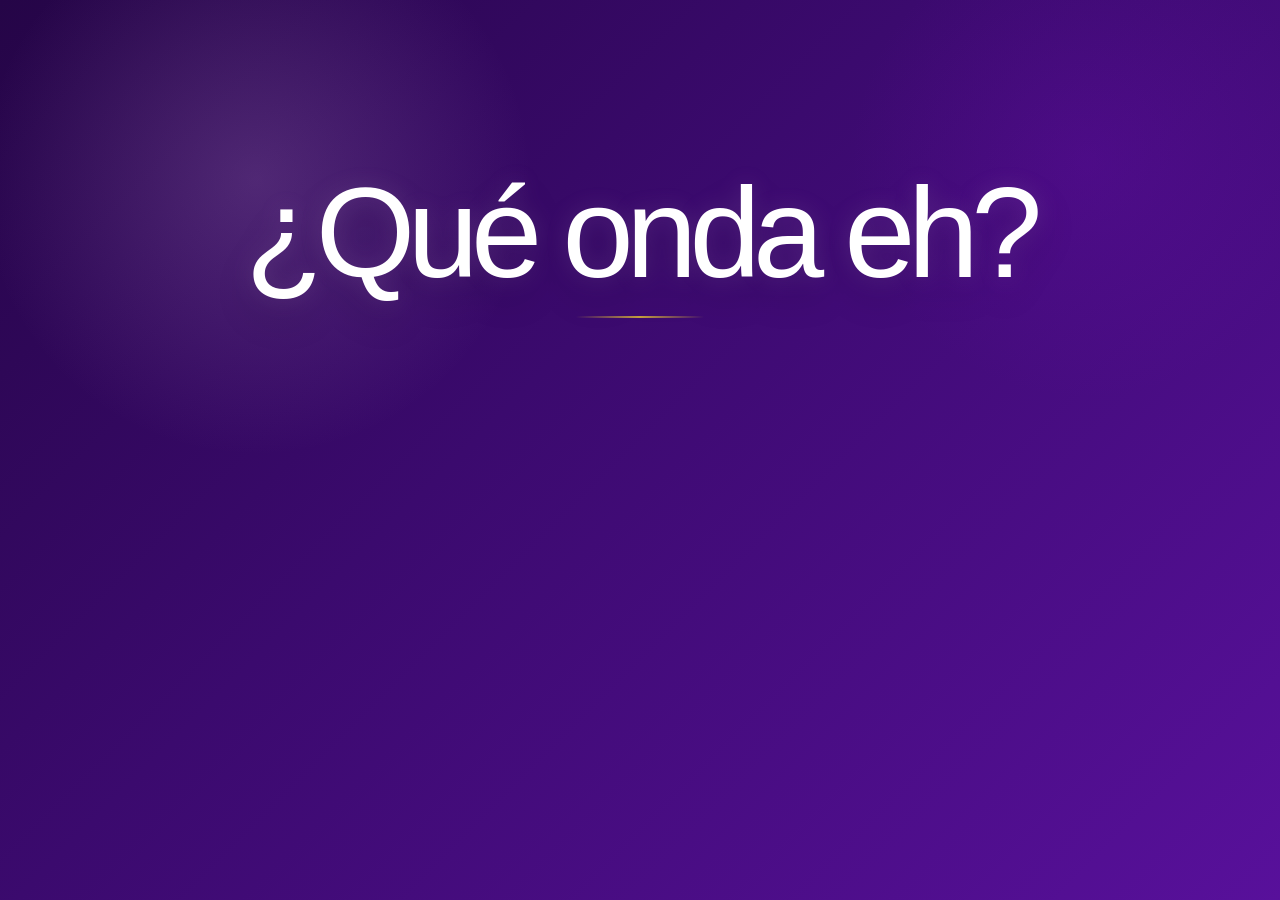
<file: index.html>
<!DOCTYPE html>
<html lang="es">
<head>
  <meta charset="UTF-8" />
  <meta name="viewport" content="width=device-width, initial-scale=1.0, viewport-fit=cover" />
  <meta name="color-scheme" content="light only" />
  <meta name="description" content="Presentación interactiva de rebranding para Fisioterapia a tu alcance — Mariana Rosas." />
  <title>FISIOTERAPIA A TU ALCANCE — Mariana Rosas | Rebranding</title>
  <link rel="stylesheet" href="styles.css" />
  <link rel="stylesheet" href="animations.css" />
</head>
<body>
  <div class="preloader" id="preloader" aria-hidden="true">
    <div class="preloader__wordmark"><span>¿Qué onda eh?</span></div>
    <div class="preloader__spinner" aria-hidden="true"></div>
  </div>

  <div class="presentation ui-on-dark is-loading" id="presentation" aria-label="Presentación interactiva de evolución de identidad">
    <div class="grain" aria-hidden="true"></div>

    <div class="brand-badge" aria-label="Powered by Lincar Media Studio">
      <img src="lincar-logo.png" alt="Lincar Media Studio" loading="eager" decoding="async" />
      <div class="brand-badge__copy">
        <span>Powered by</span>
        <strong>Lincar Media Studio</strong>
      </div>
    </div>

    <button class="nav-zone prev" id="prevZone" aria-label="Diapositiva anterior"></button>
    <button class="nav-zone next" id="nextZone" aria-label="Diapositiva siguiente"></button>

    <button class="fullscreen-btn ui-panel interactive" id="fullscreenBtn" aria-label="Pantalla completa" title="Pantalla completa">
      <svg viewBox="0 0 24 24" fill="none" stroke="currentColor" stroke-width="1.85" stroke-linecap="round" stroke-linejoin="round" aria-hidden="true">
        <polyline points="8 3 3 3 3 8"></polyline>
        <line x1="3" y1="3" x2="9" y2="9"></line>
        <polyline points="16 3 21 3 21 8"></polyline>
        <line x1="15" y1="9" x2="21" y2="3"></line>
        <polyline points="8 21 3 21 3 16"></polyline>
        <line x1="3" y1="21" x2="9" y2="15"></line>
        <polyline points="16 21 21 21 21 16"></polyline>
        <line x1="15" y1="15" x2="21" y2="21"></line>
      </svg>
    </button>

    <div class="hint ui-panel" id="hint">Desliza o usa las flechas para navegar</div>

    <main class="slides" id="slides">
      <section class="slide theme-dark theme-cover active" data-title="Portada" aria-hidden="false">
        <div class="slide-shell cover-shell">
          <div class="cover-orb orb-a" aria-hidden="true"></div>
          <div class="cover-orb orb-b" aria-hidden="true"></div>
          <div class="cover-grid">
            <div class="stack lg-gap z-top">
              <p class="eyebrow animate" style="--d:120ms">Propuesta de rebranding</p>
              <h1 class="title-xl clip-reveal" style="--d:220ms">FISIOTERAPIA<span class="brand-lockup__line--sub">a tu alcance</span></h1>              <p class="subtitle-lg animate" style="--d:380ms">Una evolución visual diseñada para elevar percepción clínica, claridad comercial y consistencia digital sin romper con la historia de la marca.</p>
              <div class="meta-line animate" style="--d:520ms">
                <span class="meta-pill interactive">Mariana Rosas</span>
                <span class="meta-pill interactive">Premium · Clínica · Comercial</span>
              </div>
            </div>
            <aside class="cover-aside interactive animate" style="--d:660ms">
              <p class="card-kicker">Dirección creativa</p>
              <p class="card-copy">El objetivo no es “hacerlo más bonito”. Es construir una identidad más clara, más recordable y mejor preparada para consulta, recomendación y redes.</p>
            </aside>
          </div>
        </div>
      </section>

      <section class="slide theme-light theme-soft" data-title="Por qué cambiar" aria-hidden="true">
        <div class="slide-shell split-hero-shell scroll-shell">
          <div class="copy-column">
            <p class="eyebrow animate" style="--d:120ms">Diagnóstico</p>
            <h2 class="title-lg clip-reveal" style="--d:220ms">Por qué sí es necesario un cambio de diseño.</h2>
            <p class="body-copy animate" style="--d:360ms">La identidad actual comunica servicio, pero todavía no sostiene una percepción premium ni una lectura suficientemente clara en digital. En tamaños pequeños pierde jerarquía, mezcla demasiados recursos y no deja una firma memorable.</p>
            <div class="reason-list">
              <article class="reason-card interactive animate" style="--d:500ms">
                <h3>Claridad</h3>
                <p>El sistema actual no jerarquiza bien nombre, símbolo y soporte. El rediseño ordena lectura, aire y peso visual.</p>
              </article>
              <article class="reason-card interactive animate" style="--d:600ms">
                <h3>Recordación</h3>
                <p>Una identidad más nítida facilita que la marca se recuerde después de consulta o recomendación.</p>
              </article>
              <article class="reason-card interactive animate" style="--d:700ms">
                <h3>Escalabilidad</h3>
                <p>Lo que funciona en un banner o en una story debe funcionar igual de bien en uniforme, anuncio y señalización.</p>
              </article>
            </div>
          </div>
          <div class="statement-column animate" style="--d:320ms">
            <div class="statement-shape interactive">
              <p class="statement-line">Una marca con historia.</p>
              <p class="statement-line emphasis">Una identidad con futuro.</p>
            </div>
          </div>
        </div>
      </section>

      <section class="slide theme-light theme-origin" data-title="Identidad de origen" aria-hidden="true">
        <div class="slide-shell centered-shell scroll-shell">
          <p class="eyebrow animate" style="--d:120ms">Identidad de origen</p>

          <div class="origin-stage">
            <div class="media-panel media-panel-wide interactive animate scale-reveal" style="--d:220ms">
              <img
                src="logoold.png"
                alt="Logotipo original de Fisioterapia a tu alcance — Mariana Rosas"
                class="logo-image logo-origin"
                loading="lazy"
                decoding="async"
              />
            </div>
          </div>

          <div class="origin-analysis">
            <article class="origin-analysis__col interactive animate" style="--d:360ms">
              <p class="origin-analysis__title">Lo que funciona</p>
              <ul class="origin-analysis__list" aria-label="Equity a conservar">
                <li class="origin-analysis__item">
                  <span class="origin-analysis__icon origin-analysis__icon--check" aria-hidden="true">✓</span>
                  <div>
                    <strong>Cercanía humana</strong>
                    <p>El estilo manual comunica accesibilidad y un trato personalizado, algo que muchas clínicas pierden.</p>
                  </div>
                </li>
                <li class="origin-analysis__item">
                  <span class="origin-analysis__icon origin-analysis__icon--check" aria-hidden="true">✓</span>
                  <div>
                    <strong>Reconocimiento local</strong>
                    <p>La marca ya tiene historia y vínculo con pacientes reales. Eso no se tira: se eleva.</p>
                  </div>
                </li>
                <li class="origin-analysis__item">
                  <span class="origin-analysis__icon origin-analysis__icon--check" aria-hidden="true">✓</span>
                  <div>
                    <strong>Identidad femenina clara</strong>
                    <p>La marca tiene una firma personal auténtica que diferencia de consultorios genéricos.</p>
                  </div>
                </li>
              </ul>
            </article>

            <article class="origin-analysis__col interactive animate" style="--d:500ms">
              <p class="origin-analysis__title">Lo que se resuelve</p>
              <ul class="origin-analysis__list" aria-label="Gaps técnicos a resolver">
                <li class="origin-analysis__item">
                  <span class="origin-analysis__icon origin-analysis__icon--arrow" aria-hidden="true">→</span>
                  <div>
                    <strong>Legibilidad en digital</strong>
                    <p>El logo actual pierde jerarquía en avatares, stories y piezas de bajo espacio.</p>
                  </div>
                </li>
                <li class="origin-analysis__item">
                  <span class="origin-analysis__icon origin-analysis__icon--arrow" aria-hidden="true">→</span>
                  <div>
                    <strong>Fragmentación visual</strong>
                    <p>Mezcla de recursos que no conviven bajo un sistema único, lo que genera inconsistencia.</p>
                  </div>
                </li>
                <li class="origin-analysis__item">
                  <span class="origin-analysis__icon origin-analysis__icon--arrow" aria-hidden="true">→</span>
                  <div>
                    <strong>Escala comercial</strong>
                    <p>No está preparado para uniformes, señalización, convenios ni campañas de mayor alcance.</p>
                  </div>
                </li>
              </ul>
            </article>
          </div>

          <div class="justify-card interactive animate" style="--d:640ms">
            <p>La marca de origen ya tiene vínculo emocional y reconocimiento local. Por eso la evolución parte desde el respeto: toma esa cercanía y la traduce a una expresión más legible, más limpia y mejor preparada para crecer.</p>
          </div>
        </div>
      </section>

      <section class="slide theme-light theme-visual-process" data-title="Proceso del sistema visual" aria-hidden="true">
        <div class="slide-shell visual-process-shell scroll-shell">
          <div class="shell-head shell-head-tight">
            <div>
              <p class="eyebrow animate" style="--d:120ms">Sistema visual · proceso</p>
              <h2 class="title-lg clip-reveal" style="--d:220ms">Cómo se llegó al sistema que hoy sostiene la marca.</h2>
            </div>
            <p class="body-copy short animate" style="--d:360ms">
              Esta parte no repite la paleta ni la escala final. Explica el criterio con el que se tomaron esas decisiones.
            </p>
          </div>

          <div class="visual-process-grid">
            <article class="visual-process-card interactive animate" style="--d:440ms">
              <span class="route-code">Fase 1</span>
              <h3>Dirección creativa</h3>
              <p>Se definió una mezcla precisa entre cercanía, autoridad clínica y claridad editorial.</p>

              <div class="visual-chip-group">
                <span>Accesible</span>
                <span>Clínico</span>
                <span>Preciso</span>
                <span>Cálido</span>
                <span>Escalable</span>
                <span>Memorable</span>
              </div>

              <div class="visual-symbol-row" aria-hidden="true">
                <span>⚕</span>
                <span>Columna</span>
                <span>Cruz</span>
              </div>
            </article>

            <article class="visual-process-card interactive animate" style="--d:560ms">
              <span class="route-code">Fase 2</span>
              <h3>Construcción del sistema</h3>
              <p>El color se depuró como sistema, no como decoración. Se ordenaron roles: base, énfasis, continuidad, respiración y jerarquía mínima.</p>

              <div class="decision-list">
                <div>
                  <strong>Base</strong>
                  <p>Violetas profundos para autoridad y estructura.</p>
                </div>
                <div>
                  <strong>Respiración</strong>
                  <p>Lavanda pálido para limpieza y lectura.</p>
                </div>
                <div>
                  <strong>Acento</strong>
                  <p>Dorado fino para jerarquía puntual, sin contaminar el sistema.</p>
                </div>
              </div>
            </article>

            <article class="visual-process-card interactive animate" style="--d:680ms">
              <span class="route-code">Fase 3</span>
              <h3>Elección tipográfica</h3>
              <p>La decisión final no fue elegir “la más bonita”, sino la que mejor resolvía legibilidad, carácter y consistencia en consulta, digital y piezas comerciales.</p>

              <div class="type-choice-grid">
                <div class="type-choice type-choice--muted">
                  <small>Descartada A</small>
                  <strong class="type-choice__sample type-choice__sample--sans">FISIOTERAPIA</strong>
                  <p>Demasiado genérica.</p>
                </div>

                <div class="type-choice type-choice--muted">
                  <small>Descartada B</small>
                  <strong class="type-choice__sample type-choice__sample--serif">FISIOTERAPIA</strong>
                  <p>Demasiado protocolar.</p>
                </div>

                <div class="type-choice type-choice--active">
                  <small>Dirección elegida</small>
                  <strong class="type-choice__sample type-choice__sample--system">FISIOTERAPIA<span class="brand-lockup__line--sub">a tu alcance</span></strong>                  <p>Autoridad sin frialdad.</p>
                </div>
              </div>
            </article>
          </div>
        </div>
      </section>

      <section class="slide theme-dark theme-proposal-a" data-title="Propuesta A" aria-hidden="true">
        <div class="slide-shell split-shell scroll-shell">
          <div class="panel-block">
            <p class="eyebrow animate" style="--d:120ms">Propuesta A</p>
            <h2 class="title-md clip-reveal" style="--d:220ms">Símbolo clínico con fuerza icónica.</h2>
            <p class="body-copy light animate" style="--d:360ms">La serpiente y el rayo en forma animada convierten la marca en un emblema clínico reconocible incluso cuando el nombre no aparece completo. Es la ruta más simbólica y especializada.</p>

            <div class="bullet-grid">
              <article class="bullet-card dark interactive animate" style="--d:500ms">
                <h3>Qué resuelve</h3>
                <p>Construye un ícono de fácil recuerdo para avatar, sello, uniforme y piezas de bajo espacio.</p>
              </article>
              <article class="bullet-card dark interactive animate" style="--d:600ms">
                <h3>Qué comunica</h3>
                <p>Tratamiento corporal, rigor clínico y una firma visual con más autoridad médica.</p>
              </article>
            </div>
          </div>

          <div class="media-column">
            <div class="comparison-tag animate" style="--d:240ms">Nueva identidad</div>

            <div class="media-panel interactive animate scale-reveal" style="--d:360ms">
              <img
                src="logo1.png"
                alt="Propuesta A: serpiente y columna en violeta"
                class="logo-image logo-standard"
                loading="lazy"
                decoding="async"
              />
            </div>

            <div class="logo-evolution-strip interactive animate" style="--d:620ms">
              <article class="logo-evolution-strip__panel logo-evolution-strip__panel--origin">
                <div class="logo-evolution-strip__media">
                  <img
                    src="logoOld2.png"
                    alt="Origen versión 2 del símbolo médico previo"
                    class="logo-evolution-strip__image logo-evolution-strip__image--muted"
                    loading="lazy"
                    decoding="async"
                  />
                </div>
                <div class="logo-evolution-strip__copy">
                  <span class="route-code">Origen · Versión 2</span>
                  <p>Icono complejo, difícil de escalar. Alta carga visual en formatos pequeños.</p>
                </div>
              </article>

              <div class="logo-evolution-strip__arrow" aria-hidden="true">
                <svg viewBox="0 0 140 68" fill="none" xmlns="http://www.w3.org/2000/svg">
                  <path d="M8 34H112" stroke="currentColor" stroke-width="2.5" stroke-linecap="round"/>
                  <path d="M86 10L116 34L86 58" stroke="currentColor" stroke-width="2.5" stroke-linecap="round" stroke-linejoin="round"/>
                </svg>
              </div>

              <article class="logo-evolution-strip__panel">
                <div class="logo-evolution-strip__media">
                  <img
                    src="logo1.png"
                    alt="Propuesta A reingeniería del símbolo clínico"
                    class="logo-evolution-strip__image"
                    loading="lazy"
                    decoding="async"
                  />
                </div>
                <div class="logo-evolution-strip__copy">
                  <span class="route-code">Propuesta A · Reingeniería</span>
                  <p>Símbolo destilado. Misma autoridad clínica, mayor claridad en cualquier escala.</p>
                </div>
              </article>
            </div>
          </div>
        </div>
      </section>

      <section class="slide theme-light theme-proposal-b" data-title="Propuesta B" aria-hidden="true">
        <div class="slide-shell editorial-shell scroll-shell">
          <div class="editorial-copy">
            <p class="eyebrow animate" style="--d:120ms">Propuesta B</p>
            <h2 class="title-lg clip-reveal" style="--d:220ms">La marca se ordena sin perder cercanía.</h2>
            <p class="body-copy animate" style="--d:360ms">Esta ruta concentra el valor en la palabra. Reduce ruido, mejora la lectura y vuelve la identidad más elegante y adaptable. Es la propuesta más editorial y la más versátil para digital y materiales comerciales.</p>
            <div class="bullet-grid one-column">
              <article class="bullet-card interactive animate" style="--d:500ms">
                <h3>Qué resuelve</h3>
                <p>Mejora lectura en celular, anuncios, encabezados, PDFs, piezas impresas y firma digital.</p>
              </article>
              <article class="bullet-card interactive animate" style="--d:600ms">
                <h3>Qué comunica</h3>
                <p>Orden, cercanía, precisión y una estética más contemporánea sin perder humanidad.</p>
              </article>
            </div>
          </div>
          <div class="editorial-media">
            <div class="media-panel media-panel-large interactive animate scale-reveal" style="--d:340ms">
              <img src="logo2.png" alt="Propuesta B: logotipo tipográfico refinado" class="logo-image logo-standard" loading="lazy" decoding="async" />
            </div>
            <div class="caption-strip animate" style="--d:620ms">Nueva identidad · Ruta tipográfica</div>
          </div>
        </div>
      </section>

      <section class="slide theme-dark theme-proposal-c" data-title="Propuesta C" aria-hidden="true">
        <div class="slide-shell split-shell reverse-gap scroll-shell">
          <div class="panel-block">
            <p class="eyebrow animate" style="--d:120ms">Propuesta C</p>
            <h2 class="title-md clip-reveal" style="--d:220ms">Un emblema de carácter para una marca que quiere dominar visualmente.</h2>
            <p class="body-copy light animate" style="--d:360ms">El caduceo alado con rayo se mueve hacia una presencia más expresiva. Es la ruta más potente para una marca que busca hacerse notar con un gesto frontal y de alto impacto.</p>

            <div class="bullet-grid">
              <article class="bullet-card dark interactive animate" style="--d:500ms">
                <h3>Qué resuelve</h3>
                <p>Genera una firma muy fuerte para campañas, piezas promocionales, uniformes y cabeceras visuales.</p>
              </article>
              <article class="bullet-card dark interactive animate" style="--d:600ms">
                <h3>Qué comunica</h3>
                <p>Energía, determinación y una autoridad visual mucho más protagónica.</p>
              </article>
            </div>
          </div>

          <div class="media-column">
            <div class="comparison-tag animate" style="--d:240ms">Nueva identidad</div>

            <div class="media-panel interactive animate scale-reveal" style="--d:360ms">
              <img
                src="logo3.png"
                alt="Propuesta C: caduceo alado con rayo"
                class="logo-image logo-standard"
                loading="lazy"
                decoding="async"
              />
            </div>

            <div class="logo-evolution-strip interactive animate" style="--d:620ms">
              <article class="logo-evolution-strip__panel logo-evolution-strip__panel--origin">
                <div class="logo-evolution-strip__media">
                  <img
                    src="logoOld2.png"
                    alt="Origen versión 3 del caduceo alado original"
                    class="logo-evolution-strip__image logo-evolution-strip__image--muted"
                    loading="lazy"
                    decoding="async"
                  />
                </div>
                <div class="logo-evolution-strip__copy">
                  <span class="route-code">Origen · Versión 3</span>
                  <p>Caduceo alado original: potente en concepto, pero sin la depuración formal necesaria para escalar.</p>
                </div>
              </article>

              <div class="logo-evolution-strip__arrow" aria-hidden="true">
                <svg viewBox="0 0 140 68" fill="none" xmlns="http://www.w3.org/2000/svg">
                  <path d="M8 34H112" stroke="currentColor" stroke-width="2.5" stroke-linecap="round"/>
                  <path d="M86 10L116 34L86 58" stroke="currentColor" stroke-width="2.5" stroke-linecap="round" stroke-linejoin="round"/>
                </svg>
              </div>

              <article class="logo-evolution-strip__panel">
                <div class="logo-evolution-strip__media">
                  <img
                    src="logo3.png"
                    alt="Propuesta C reingeniería del emblema alado"
                    class="logo-evolution-strip__image"
                    loading="lazy"
                    decoding="async"
                  />
                </div>
                <div class="logo-evolution-strip__copy">
                  <span class="route-code">Propuesta C · Reingeniería</span>
                  <p>El emblema se destila. Mismo carácter simbólico, mayor impacto visual y mejor reproducibilidad técnica.</p>
                </div>
              </article>
            </div>
          </div>
        </div>
      </section>

      <section class="slide theme-light theme-system" data-title="Tema de logotipos" aria-hidden="true">
        <div class="slide-shell system-shell scroll-shell">
          <div class="shell-head shell-head-tight">
            <div>
              <p class="eyebrow animate" style="--d:120ms">Tema de logotipos</p>
              <h2 class="title-lg clip-reveal" style="--d:220ms">Tres rutas. Un sistema comparable.</h2>
            </div>
            <p class="body-copy short animate" style="--d:360ms">Se mantienen bajo la misma lógica de presentación para comparar con criterio real: una misma caja de evaluación, un mismo aire visual y una misma distancia de lectura.</p>
          </div>

          <div class="logo-manual-board animate" style="--d:440ms">
            <div class="logo-manual-board__top">
              <span class="manual-chip">Comparativo principal</span>
              <span class="manual-caption">Evaluación de rutas de identidad</span>
            </div>

            <div class="logo-manual-grid">
              <article class="logo-route-card interactive animate" style="--d:520ms">
                <div class="logo-route-card__head">
                  <span class="route-code">Ruta A</span>
                  <h3>Símbolo clínico</h3>
                  <p>La ruta más icónica y especializada para distinguirse con un emblema propio.</p>
                </div>
                <div class="logo-route-card__frame">
                  <img src="logo1.png" alt="Ruta A principal" class="logo-image logo-equal" loading="lazy" decoding="async" />
                </div>
                <div class="logo-route-card__foot">
                  <span>Avatar</span>
                  <span>Sello</span>
                  <span>Uniforme</span>
                </div>
              </article>

              <article class="logo-route-card interactive animate" style="--d:640ms">
                <div class="logo-route-card__head">
                  <span class="route-code">Ruta B</span>
                  <h3>Editorial tipográfica</h3>
                  <p>La opción más limpia y versátil para piezas digitales, presentaciones y materiales comerciales.</p>
                </div>
                <div class="logo-route-card__frame logo-route-card__frame--wide">
                  <img src="logo2.png" alt="Ruta B principal" class="logo-image logo-equal" loading="lazy" decoding="async" />
                </div>
                <div class="logo-route-card__foot">
                  <span>Posts</span>
                  <span>PDF</span>
                  <span>Anuncios</span>
                </div>
              </article>

              <article class="logo-route-card interactive animate" style="--d:760ms">
                <div class="logo-route-card__head">
                  <span class="route-code">Ruta C</span>
                  <h3>Emblema dominante</h3>
                  <p>La ruta con mayor impacto visual para construir una presencia más frontal y protagonista.</p>
                </div>
                <div class="logo-route-card__frame">
                  <img src="logo3.png" alt="Ruta C principal" class="logo-image logo-equal" loading="lazy" decoding="async" />
                </div>
                <div class="logo-route-card__foot">
                  <span>Campaña</span>
                  <span>Merch</span>
                  <span>Portadas</span>
                </div>
              </article>
            </div>
          </div>
        </div>
      </section>

      <section class="slide theme-light theme-strategy" data-title="Estrategia de marca" aria-hidden="true">
        <div class="slide-shell strategy-shell scroll-shell">
          <div class="shell-head shell-head-tight">
            <div>
              <p class="eyebrow animate" style="--d:120ms">Fundamento estratégico</p>
              <h2 class="title-lg clip-reveal" style="--d:220ms">La identidad parte del alma de la marca, no del gusto.</h2>
            </div>
            <p class="body-copy short animate" style="--d:360ms">
              Cada decisión visual de esta propuesta parte de un diagnóstico estratégico. El color no se eligió porque “se ve bien”: se eligió porque comunica exactamente lo que esta marca necesita comunicar a su paciente ideal.
            </p>
          </div>

          <div class="strategy-grid" aria-label="Fundamentos estratégicos de marca">
            <article class="strategy-card interactive animate" style="--d:440ms">
              <div class="strategy-card__icon" aria-hidden="true">
                <svg viewBox="0 0 28 28" fill="none" xmlns="http://www.w3.org/2000/svg">
                  <path d="M14 23.2L12.7 22C7.8 17.6 5 14.9 5 11.4C5 8.9 6.9 7 9.4 7C11 7 12.4 7.8 13.3 9.1C13.6 9.5 14.2 9.5 14.5 9.1C15.4 7.8 16.8 7 18.4 7C20.9 7 22.8 8.9 22.8 11.4C22.8 14.9 20 17.6 15.1 22L14 23.2Z" stroke="currentColor" stroke-width="1.8" stroke-linejoin="round"/>
                </svg>
              </div>
              <div class="strategy-card__content">
                <h3>Propósito</h3>
                <p>Devolver movimiento, autonomía y confianza a personas que necesitan recuperarse — sin que el costo o la distancia sean un obstáculo.</p>
              </div>
            </article>

            <article class="strategy-card interactive animate" style="--d:540ms">
              <div class="strategy-card__icon" aria-hidden="true">
                <svg viewBox="0 0 28 28" fill="none" xmlns="http://www.w3.org/2000/svg">
                  <path d="M14 4.5L22 8.1V13.4C22 18.2 18.7 22.5 14 23.5C9.3 22.5 6 18.2 6 13.4V8.1L14 4.5Z" stroke="currentColor" stroke-width="1.8" stroke-linejoin="round"/>
                  <path d="M10.4 14.2L12.8 16.6L17.8 11.6" stroke="currentColor" stroke-width="1.8" stroke-linecap="round" stroke-linejoin="round"/>
                </svg>
              </div>
              <div class="strategy-card__content">
                <h3>Arquetipo de marca</h3>
                <p>Cuidador con criterio. No la terapeuta que solo sonríe: la especialista que explica, que acompaña y que sabe exactamente lo que hace.</p>
              </div>
            </article>

            <article class="strategy-card interactive animate" style="--d:640ms">
              <div class="strategy-card__icon" aria-hidden="true">
                <svg viewBox="0 0 28 28" fill="none" xmlns="http://www.w3.org/2000/svg">
                  <circle cx="14" cy="14" r="8.8" stroke="currentColor" stroke-width="1.8"/>
                  <circle cx="14" cy="14" r="4.5" stroke="currentColor" stroke-width="1.8"/>
                  <circle cx="14" cy="14" r="1.6" fill="currentColor"/>
                  <path d="M21.5 6.5L18.6 9.4" stroke="currentColor" stroke-width="1.8" stroke-linecap="round"/>
                </svg>
              </div>
              <div class="strategy-card__content">
                <h3>Posicionamiento</h3>
                <p>La fisioterapeuta de confianza que atiende cerca, cobra con claridad y trata con el mismo rigor de una clínica de nivel superior.</p>
              </div>
            </article>

            <article class="strategy-card interactive animate" style="--d:740ms">
              <div class="strategy-card__icon" aria-hidden="true">
                <svg viewBox="0 0 28 28" fill="none" xmlns="http://www.w3.org/2000/svg">
                  <path d="M14 4.8L16.5 10L22.2 10.7L18.1 14.5L19.2 20.1L14 17.1L8.8 20.1L9.9 14.5L5.8 10.7L11.5 10L14 4.8Z" stroke="currentColor" stroke-width="1.8" stroke-linejoin="round"/>
                </svg>
              </div>
              <div class="strategy-card__content">
                <h3>UVP</h3>
                <p>Fisioterapia especializada al alcance real: sin listas de espera, sin intermediarios y con una terapeuta que te conoce por nombre.</p>
              </div>
            </article>
          </div>

          <div class="strategy-note animate" style="--d:840ms">
            <p>Todo lo que ves en esta propuesta visual traduce estos cuatro principios. Nada es arbitrario.</p>
          </div>
        </div>
      </section>

      <section class="slide theme-dark theme-physical" data-title="Branding físico" aria-hidden="true">
        <div class="slide-shell physical-shell scroll-shell">
          <div class="shell-head shell-head-tight">
            <div>
              <p class="eyebrow animate" style="--d:120ms">Aplicaciones físicas</p>
              <h2 class="title-lg clip-reveal" style="--d:220ms">La identidad que se pone, se entrega y se recuerda.</h2>
            </div>
            <p class="body-copy short light animate" style="--d:360ms">
              Una marca que solo vive en Instagram está incompleta. La nueva identidad está diseñada para funcionar igual de bien en el uniforme de la consulta que en el kit de bienvenida del paciente.
            </p>
          </div>

          <figure class="physical-hero interactive scale-reveal" style="--d:420ms">
            <img
              src="MarianaBrand.png"
              alt="Vista integral del branding físico de Mariana Rosas aplicada en uniforme, bolsa, tarjeta y piezas de apoyo"
              class="physical-hero__image"
              loading="lazy"
              decoding="async"
            />
            <figcaption class="physical-hero__caption animate" style="--d:520ms">
              <span class="caption-strip">Vista integral del sistema físico</span>
              <p class="physical-hero__copy">
                La identidad no se queda en una pieza aislada: sostiene uniforme, empaque y tarjeta con una misma dirección visual, manteniendo presencia clínica, orden y recordación.
              </p>
            </figcaption>
          </figure>

          <div class="physical-grid" aria-label="Aplicaciones físicas de la marca">
            <article class="physical-card physical-card--uniform interactive animate" style="--d:600ms">
              <div class="physical-card__icon" aria-hidden="true">
                <svg viewBox="0 0 28 28" fill="none" xmlns="http://www.w3.org/2000/svg">
                  <path d="M10 6.2L14 4.8L18 6.2L22 9.5L19.7 13.1L17.3 11.8V23H10.7V11.8L8.3 13.1L6 9.5L10 6.2Z" stroke="currentColor" stroke-width="1.8" stroke-linejoin="round"/>
                </svg>
              </div>
              <div class="physical-card__body">
                <h3>Uniforme clínico</h3>
                <p>Bordado en pecho izquierdo. Versión simplificada del isotipo. Fondo oscuro + logo blanco o versión color sobre playera gris claro.</p>
              </div>
              <p class="physical-card__spec">5×5 cm · Bordado o serigrafía · 1-2 tintas</p>
            </article>

            <article class="physical-card physical-card--kit interactive animate" style="--d:700ms">
              <div class="physical-card__icon" aria-hidden="true">
                <svg viewBox="0 0 28 28" fill="none" xmlns="http://www.w3.org/2000/svg">
                  <path d="M6 10.2L14 5.5L22 10.2V19L14 23.5L6 19V10.2Z" stroke="currentColor" stroke-width="1.8" stroke-linejoin="round"/>
                  <path d="M6 10.2L14 15L22 10.2" stroke="currentColor" stroke-width="1.8" stroke-linejoin="round"/>
                  <path d="M14 15V23.5" stroke="currentColor" stroke-width="1.8" stroke-linecap="round"/>
                </svg>
              </div>
              <div class="physical-card__body">
                <h3>Kit de bienvenida</h3>
                <p>Bolsa kraft con logo, tissue paper en color lavanda, tarjeta de bienvenida personalizada y sticker de sello circular.</p>
              </div>
              <p class="physical-card__spec">Impresión 1 tinta · Tissue #F3EEF9 · Sticker Ø40mm</p>
            </article>

            <article class="physical-card physical-card--card interactive animate" style="--d:800ms">
              <div class="physical-card__icon" aria-hidden="true">
                <svg viewBox="0 0 28 28" fill="none" xmlns="http://www.w3.org/2000/svg">
                  <rect x="4.5" y="7" width="16.5" height="11.5" rx="2.4" stroke="currentColor" stroke-width="1.8"/>
                  <path d="M8 11H15.5" stroke="currentColor" stroke-width="1.8" stroke-linecap="round"/>
                  <path d="M8 14.2H13" stroke="currentColor" stroke-width="1.8" stroke-linecap="round"/>
                  <rect x="8" y="10" width="15.5" height="11.5" rx="2.4" stroke="currentColor" stroke-width="1.8"/>
                </svg>
              </div>
              <div class="physical-card__body">
                <h3>Tarjeta de presentación</h3>
                <p>85×55mm. Anverso: nombre, especialidad y contacto sobre fondo violeta. Reverso: logo blanco sobre fondo profundo con textura sutil de la marca.</p>
              </div>
              <p class="physical-card__spec">300 gr · Acabado mate + barniz UV selectivo en logo</p>
            </article>
          </div>

          <div class="physical-note animate" style="--d:900ms">
            <p>Todos los artes para aplicaciones físicas se entregan en formato de producción: vectores en CMYK, perfiles de color separados por sustrato y especificaciones de proveedor incluidas.</p>
          </div>
        </div>
      </section>

      <section class="slide theme-light theme-color" data-title="Paleta y tipografía" aria-hidden="true">
        <div class="slide-shell color-shell scroll-shell">
          <div class="shell-head shell-head-tight">
            <div>
              <p class="eyebrow animate" style="--d:120ms">Sistema visual</p>
              <h2 class="title-lg clip-reveal" style="--d:220ms">Paleta y tipografía bajo una misma disciplina.</h2>
            </div>
            <p class="body-copy short animate" style="--d:360ms">Se unifican escalas, pesos y tonos para que la marca deje de sentirse fragmentada. Todo se ordena bajo un mismo criterio editorial.</p>
          </div>

          <div class="color-layout">
            <div class="color-copy">
              <article class="type-spec interactive animate" style="--d:440ms">
                <span class="type-label">Tipografía principal</span>
                <strong class="type-headline">FISIOTERAPIA<span class="brand-lockup__line--sub">a tu alcance</span></strong>                
                <small>Tipografía elegida: Avenir Next Condensed para titulares · Avenir Next para lectura, soportes y aplicaciones digitales · jerarquía aplicada: 800 / 700 / 400.</small>              </article>

              <div class="type-scale-card interactive animate" style="--d:560ms">
                <div class="type-scale-row">
                  <span class="type-scale-tag">Titular</span>
                  <p class="type-scale-sample type-scale-sample--xl">Claridad clínica</p>
                </div>
                <div class="type-scale-row">
                  <span class="type-scale-tag">Subtítulo</span>
                  <p class="type-scale-sample type-scale-sample--lg">Jerarquía consistente</p>
                </div>
                <div class="type-scale-row">
                  <span class="type-scale-tag">Cuerpo</span>
                  <p class="type-scale-sample type-scale-sample--md">Un sistema tipográfico pensado para consulta, digital y piezas comerciales.</p>
                </div>
              </div>
            </div>

            <div class="palette-grid refined-palette">
              <article class="swatch-card interactive swatch" style="--d:360ms">
                <div class="swatch-chip" style="background:#3B0A6E"></div>
                <div class="swatch-copy"><h3>Violeta profundo</h3><p>#3B0A6E · Autoridad y base</p></div>
              </article>
              <article class="swatch-card interactive swatch" style="--d:460ms">
                <div class="swatch-chip" style="background:#6A0DAD"></div>
                <div class="swatch-copy"><h3>Morado real</h3><p>#6A0DAD · Energía y énfasis</p></div>
              </article>
              <article class="swatch-card interactive swatch" style="--d:560ms">
                <div class="swatch-chip" style="background:#9B59B6"></div>
                <div class="swatch-copy"><h3>Morado medio</h3><p>#9B59B6 · Continuidad</p></div>
              </article>
              <article class="swatch-card interactive swatch" style="--d:660ms">
                <div class="swatch-chip" style="background:#C39BD3"></div>
                <div class="swatch-copy"><h3>Lila suave</h3><p>#C39BD3 · Cercanía</p></div>
              </article>
              <article class="swatch-card interactive swatch" style="--d:760ms">
                <div class="swatch-chip swatch-chip--light" style="background:#F3EEF9"></div>
                <div class="swatch-copy"><h3>Lavanda pálido</h3><p>#F3EEF9 · Respiración</p></div>
              </article>
              <article class="swatch-card interactive swatch" style="--d:860ms">
                <div class="swatch-chip" style="background:#D4AF37"></div>
                <div class="swatch-copy"><h3>Dorado fino</h3><p>#D4AF37 · Jerarquía mínima</p></div>
              </article>
            </div>
          </div>
        </div>
      </section>

      <section class="slide theme-dark theme-social" data-title="Uso en redes sociales" aria-hidden="true">
        <div class="slide-shell social-shell scroll-shell">
          <div class="shell-head shell-head-tight dark-head">
            <div>
              <p class="eyebrow animate" style="--d:120ms">Aplicación digital</p>
              <h2 class="title-lg clip-reveal" style="--d:220ms">Cómo se traduce este branding en redes sociales.</h2>
            </div>
            <p class="body-copy light short animate" style="--d:360ms">La nueva identidad sostiene una línea visual consistente para posts, reels, historias, portadas y anuncios. Ya no depende de improvisación gráfica.</p>
          </div>

          <div class="social-grid refined-social-grid">
            <article class="device-card interactive animate" style="--d:460ms">
              <span class="device-tag">Post 1:1</span>
              <div class="mockup mockup-square">
                <div class="mockup__chrome"></div>
                <div class="mockup__inner">
                  <div class="mockup__brand-band">
                    <img src="logo2.png" alt="Uso del logotipo en publicación cuadrada" loading="lazy" decoding="async" />
                  </div>
                  <div class="mockup__copy">Rehabilitación deportiva con una firma visual limpia, reconocible y consistente.</div>
                </div>
              </div>
            </article>

            <article class="device-card interactive animate" style="--d:560ms">
              <span class="device-tag">Story / Reel 9:16</span>
              <div class="mockup mockup-square">
                <div class="mockup__chrome"></div>
                <div class="mockup__floating-brand">
                  <img src="logo1.png" alt="Uso del símbolo en portada vertical" loading="lazy" decoding="async" />
                </div>
                <div class="mockup__copy">Portadas más limpias, más legibles y con mayor capacidad de recordación visual.</div>
              </div>
            </article>

            <article class="device-card interactive animate" style="--d:660ms">
              <span class="device-tag">Perfil / Destacadas</span>
              <div class="mockup mockup-profile">
                <div class="avatar-ring"><img src="logo3.png" alt="Uso del emblema en avatar y destacadas" loading="lazy" decoding="async" /></div>
                <div class="profile-grid">
                  <span></span><span></span><span></span><span></span>
                </div>
                <div class="mockup__copy">Avatar, highlights y plantillas bajo una misma lógica visual.</div>
              </div>
            </article>
          </div>
        </div>
      </section>

      <section class="slide theme-light theme-web" data-title="Página web" aria-hidden="true">
        <div class="slide-shell web-shell scroll-shell">
          <div class="shell-head shell-head-tight">
            <div>
              <p class="eyebrow animate" style="--d:120ms">Ecosistema digital</p>
              <h2 class="title-lg clip-reveal" style="--d:220ms">La marca también necesita una web que explique, respalde y convierta.</h2>
            </div>
            <p class="body-copy short animate" style="--d:360ms">
              Redes sociales atraen atención; una página web ordena la información, muestra servicios con claridad, respalda certificaciones y convierte el interés en contacto real.
            </p>
          </div>

          <div class="web-layout">
            <article class="web-preview interactive animate scale-reveal" style="--d:460ms" aria-label="Vista conceptual del sitio web">
              <div class="web-preview__chrome">
                <span></span><span></span><span></span>
              </div>
              <div class="web-preview__hero">
                <div class="web-preview__brand">
                  <strong>FISIOTERAPIA<span class="brand-lockup__line--sub">a tu alcance</span></strong>
                  <p>Especialidad, confianza clínica y cercanía explicadas con orden.</p>
                </div>
                <div class="web-preview__cards">
                  <div class="web-preview__card">
                    <span>Servicios</span>
                    <p>Rehabilitación deportiva, ortopédica y geriátrica con explicación clara de cada atención.</p>
                  </div>
                  <div class="web-preview__card">
                    <span>Certificaciones</span>
                    <p>Respaldo profesional visible para fortalecer confianza antes del primer contacto.</p>
                  </div>
                  <div class="web-preview__card">
                    <span>Contacto y ubicación</span>
                    <p>WhatsApp, mapa, horarios y CTA directos sin depender de mensajes perdidos en redes.</p>
                  </div>
                </div>
              </div>
            </article>

            <div class="web-grid">
              <article class="web-card interactive animate" style="--d:560ms">
                <h3>Qué resuelve</h3>
                <p>Concentra servicios, ubicación, certificaciones, preguntas frecuentes y contacto en un solo punto serio y fácil de consultar.</p>
              </article>

              <article class="web-card interactive animate" style="--d:660ms">
                <h3>Qué aporta al negocio</h3>
                <p>Reduce fricción para agendar, mejora confianza antes de la consulta y convierte búsquedas en visitas, llamadas o mensajes con intención real.</p>
              </article>

              <article class="web-card interactive animate" style="--d:760ms">
                <h3>Ventaja estratégica</h3>
                <p>Ayuda a posicionar la marca en Google, da respaldo a redes sociales y evita que toda la comunicación dependa de una sola plataforma.</p>
              </article>

              <article class="web-card interactive animate" style="--d:860ms">
                <h3>Contenido ideal</h3>
                <p>Servicios, certificaciones, perfil profesional, testimonios, mapas, CTA de WhatsApp y artículos útiles para atraer tráfico orgánico.</p>
              </article>
            </div>
          </div>

          <div class="web-note animate" style="--d:960ms">
            <p>Una web bien planteada no sustituye redes: las ordena, las respalda y las convierte en un canal comercial más serio, más encontrable y más estable en el tiempo.</p>
          </div>
        </div>
      </section>

      <section class="slide theme-light theme-impact" data-title="Alcance e impacto" aria-hidden="true">
        <div class="slide-shell impact-shell scroll-shell">
          <div class="impact-copy">
            <p class="eyebrow animate" style="--d:120ms">Alcance del rediseño</p>
            <h2 class="title-lg clip-reveal" style="--d:220ms">Qué alcance real puede tener la nueva identidad.</h2>
            <p class="body-copy animate" style="--d:360ms">Un mejor sistema visual no promete milagros, pero sí mejora percepción profesional, recordación y consistencia en todos los puntos de contacto. Eso vuelve a la marca más fácil de reconocer, recomendar y sostener en el tiempo.</p>
          </div>
          <div class="impact-grid">
            <article class="impact-card interactive animate" style="--d:500ms">
              <h3>Más confianza visual</h3>
              <p>Cuando la identidad se ve ordenada, el servicio también se percibe más serio y mejor resuelto.</p>
            </article>
            <article class="impact-card interactive animate" style="--d:600ms">
              <h3>Mayor recordación</h3>
              <p>Un sistema más firme ayuda a que nombre y símbolo permanezcan con más fuerza en la mente del paciente.</p>
            </article>
            <article class="impact-card interactive animate" style="--d:700ms">
              <h3>Mejor desempeño digital</h3>
              <p>Piezas más claras facilitan anuncios, publicaciones, historias y mensajes comerciales con mejor presencia.</p>
            </article>
            <article class="impact-card interactive animate" style="--d:800ms">
              <h3>Escala comercial</h3>
              <p>La marca queda lista para uniformes, señalización, convenios, kits impresos y campañas futuras.</p>
            </article>
          </div>
        </div>
      </section>

      <section class="slide theme-light theme-team" data-title="Equipo estratégico" aria-hidden="true">
        <div class="slide-shell team-shell scroll-shell">
          <div class="shell-head shell-head-tight">
            <div>
              <p class="eyebrow animate" style="--d:120ms">Metodología Lincar Media Studio</p>
              <h2 class="title-lg clip-reveal" style="--d:220ms">Ocho criterios expertos. Una sola identidad.</h2>
            </div>
            <p class="body-copy short animate" style="--d:320ms">
              Cada decisión de esta propuesta fue evaluada desde ocho disciplinas distintas. No hay elemento visual, verbal o estratégico sin respaldo de criterio especializado.
            </p>
          </div>

          <div class="team-grid" aria-label="Equipo estratégico de Lincar Media Studio">
            <article class="team-card interactive animate" style="--d:400ms">
              <div class="team-card__icon" aria-hidden="true">
                <svg viewBox="0 0 28 28" fill="none" xmlns="http://www.w3.org/2000/svg">
                  <path d="M6 19.5L17.6 7.9C18.6 6.9 20.2 6.9 21.2 7.9L22.1 8.8C23.1 9.8 23.1 11.4 22.1 12.4L10.5 24H6V19.5Z" stroke="currentColor" stroke-width="1.8" stroke-linejoin="round"/>
                  <path d="M16.8 8.7L21.3 13.2" stroke="currentColor" stroke-width="1.8" stroke-linecap="round"/>
                  <path d="M6 24H24" stroke="currentColor" stroke-width="1.8" stroke-linecap="round"/>
                </svg>
              </div>
              <div class="team-card__content">
                <h3>Brand Designer Sr</h3>
                <p class="team-card__role">Sistema visual completo</p>
                <p class="team-card__desc">Define color, tipografía, forma y proporción como un sistema, no como piezas sueltas.</p>
              </div>
            </article>

            <article class="team-card interactive animate" style="--d:500ms">
              <div class="team-card__icon" aria-hidden="true">
                <svg viewBox="0 0 28 28" fill="none" xmlns="http://www.w3.org/2000/svg">
                  <path d="M3.5 14C5.9 9.4 9.6 7 14 7C18.4 7 22.1 9.4 24.5 14C22.1 18.6 18.4 21 14 21C9.6 21 5.9 18.6 3.5 14Z" stroke="currentColor" stroke-width="1.8" stroke-linejoin="round"/>
                  <circle cx="14" cy="14" r="3.4" stroke="currentColor" stroke-width="1.8"/>
                </svg>
              </div>
              <div class="team-card__content">
                <h3>Art Director</h3>
                <p class="team-card__role">Coherencia estética global</p>
                <p class="team-card__desc">Garantiza que cada elemento visual comunique una sola personalidad de marca.</p>
              </div>
            </article>

            <article class="team-card interactive animate" style="--d:600ms">
              <div class="team-card__icon" aria-hidden="true">
                <svg viewBox="0 0 28 28" fill="none" xmlns="http://www.w3.org/2000/svg">
                  <path d="M14 4.5L16.8 10.2L23 11L18.5 15.1L19.7 21.3L14 18.1L8.3 21.3L9.5 15.1L5 11L11.2 10.2L14 4.5Z" stroke="currentColor" stroke-width="1.8" stroke-linejoin="round"/>
                </svg>
              </div>
              <div class="team-card__content">
                <h3>Creative Director</h3>
                <p class="team-card__role">Dirección y alineación con negocio</p>
                <p class="team-card__desc">Aprueba la dirección creativa y verifica que cada decisión tenga impacto en percepción de negocio.</p>
              </div>
            </article>

            <article class="team-card interactive animate" style="--d:700ms">
              <div class="team-card__icon" aria-hidden="true">
                <svg viewBox="0 0 28 28" fill="none" xmlns="http://www.w3.org/2000/svg">
                  <path d="M9 7.5L21 14L9 20.5V7.5Z" stroke="currentColor" stroke-width="1.8" stroke-linejoin="round"/>
                  <rect x="4.5" y="5.5" width="19" height="17" rx="3" stroke="currentColor" stroke-width="1.8"/>
                </svg>
              </div>
              <div class="team-card__content">
                <h3>Motion Designer Sr</h3>
                <p class="team-card__role">Identidad en movimiento</p>
                <p class="team-card__desc">Define cómo se comporta la marca en video, animación y entornos digitales dinámicos.</p>
              </div>
            </article>

            <article class="team-card interactive animate" style="--d:800ms">
              <div class="team-card__icon" aria-hidden="true">
                <svg viewBox="0 0 28 28" fill="none" xmlns="http://www.w3.org/2000/svg">
                  <path d="M6 9.5L14 5L22 9.5V18.5L14 23L6 18.5V9.5Z" stroke="currentColor" stroke-width="1.8" stroke-linejoin="round"/>
                  <path d="M6 9.5L14 14L22 9.5" stroke="currentColor" stroke-width="1.8" stroke-linejoin="round"/>
                  <path d="M14 14V23" stroke="currentColor" stroke-width="1.8" stroke-linecap="round"/>
                </svg>
              </div>
              <div class="team-card__content">
                <h3>Packaging Designer Sr</h3>
                <p class="team-card__role">Aplicaciones físicas</p>
                <p class="team-card__desc">Traduce la identidad a uniformes, etiquetas, packaging y materiales tangibles.</p>
              </div>
            </article>

            <article class="team-card interactive animate" style="--d:900ms">
              <div class="team-card__icon" aria-hidden="true">
                <svg viewBox="0 0 28 28" fill="none" xmlns="http://www.w3.org/2000/svg">
                  <circle cx="14" cy="14" r="8.5" stroke="currentColor" stroke-width="1.8"/>
                  <path d="M14 8V14L18 16.5" stroke="currentColor" stroke-width="1.8" stroke-linecap="round" stroke-linejoin="round"/>
                  <path d="M14 3.5V6.2" stroke="currentColor" stroke-width="1.8" stroke-linecap="round"/>
                  <path d="M24.5 14H21.8" stroke="currentColor" stroke-width="1.8" stroke-linecap="round"/>
                </svg>
              </div>
              <div class="team-card__content">
                <h3>Brand Strategist</h3>
                <p class="team-card__role">Posicionamiento y propósito</p>
                <p class="team-card__desc">Construye el alma de la marca: valores, arquetipo, posicionamiento y propuesta de valor.</p>
              </div>
            </article>

            <article class="team-card interactive animate" style="--d:1000ms">
              <div class="team-card__icon" aria-hidden="true">
                <svg viewBox="0 0 28 28" fill="none" xmlns="http://www.w3.org/2000/svg">
                  <path d="M6 21.5V15.5" stroke="currentColor" stroke-width="1.8" stroke-linecap="round"/>
                  <path d="M12 21.5V11.5" stroke="currentColor" stroke-width="1.8" stroke-linecap="round"/>
                  <path d="M18 21.5V8.5" stroke="currentColor" stroke-width="1.8" stroke-linecap="round"/>
                  <path d="M24 21.5V5.5" stroke="currentColor" stroke-width="1.8" stroke-linecap="round"/>
                  <path d="M4.5 22.5H25" stroke="currentColor" stroke-width="1.8" stroke-linecap="round"/>
                </svg>
              </div>
              <div class="team-card__content">
                <h3>CMO / Marketing Director</h3>
                <p class="team-card__role">Visión comercial y ROI</p>
                <p class="team-card__desc">Evalúa si la marca vende, si conecta con la audiencia real y si escala en el tiempo.</p>
              </div>
            </article>

            <article class="team-card interactive animate" style="--d:1100ms">
              <div class="team-card__icon" aria-hidden="true">
                <svg viewBox="0 0 28 28" fill="none" xmlns="http://www.w3.org/2000/svg">
                  <path d="M8 21L19.5 9.5C20.7 8.3 22.6 8.3 23.8 9.5C25 10.7 25 12.6 23.8 13.8L12.3 25.3L7 26L7.7 20.7L19.2 9.2" stroke="currentColor" stroke-width="1.8" stroke-linejoin="round"/>
                  <path d="M17.5 11L22 15.5" stroke="currentColor" stroke-width="1.8" stroke-linecap="round"/>
                  <path d="M5 5.5H14" stroke="currentColor" stroke-width="1.8" stroke-linecap="round"/>
                  <path d="M5 10H11" stroke="currentColor" stroke-width="1.8" stroke-linecap="round"/>
                </svg>
              </div>
              <div class="team-card__content">
                <h3>UX Writer / Copywriter Sr</h3>
                <p class="team-card__role">Voz, tono y mensajes</p>
                <p class="team-card__desc">Define cómo suena la marca: naming, tagline, tono de voz y arquitectura verbal.</p>
              </div>
            </article>
          </div>

          <div class="lincar-note interactive animate" style="--d:1220ms">
            <p>
              Esta propuesta es el resultado de ese equipo trabajando en un objetivo único: que Fisioterapia a tu alcance tenga la identidad que merece.            </p>
            <img src="lincar-logo.png" alt="Logo de Lincar Media Studio en apoyo de la nota final" class="lincar-note__logo" loading="lazy" decoding="async" />
          </div>
        </div>
      </section>

      <section class="slide theme-dark theme-close" data-title="Cierre" aria-hidden="true">
        <div class="slide-shell close-shell">
          <p class="eyebrow animate" style="--d:120ms">Cierre</p>
          <h2 class="title-xl clip-reveal" style="--d:220ms">Una nueva identidad. El mismo propósito.</h2>
          <div class="gold-line animate" style="--d:480ms"></div>
          <p class="subtitle-lg animate" style="--d:620ms">FISIOTERAPIA<span class="brand-lockup__line--sub">a tu alcance</span></p>
          <p class="meta-name animate" style="--d:720ms">Mariana Rosas</p>
        </div>
      </section>
    </main>

    <div class="ui-hud ui-panel" aria-hidden="false">
      <div class="ui-hud__top">
        <span class="ui-hud__label" id="currentTitle">Portada</span>
        <div class="counter-wrap">
          <span id="counterCurrent">01</span>
          <span class="counter-separator">/</span>
          <span id="counterTotal">11</span>
        </div>
      </div>
      <div class="progress-track"><div class="progress-fill" id="progressFill"></div></div>
      <div class="dots" id="dots"></div>
    </div>
  </div>

  <div class="image-lightbox" id="imageLightbox" aria-hidden="true">
    <button class="image-lightbox__backdrop" id="imageLightboxBackdrop" aria-label="Cerrar visor de imagen"></button>
    <div class="image-lightbox__dialog" role="dialog" aria-modal="true" aria-label="Visor de imagen">
      <button class="image-lightbox__close" id="imageLightboxClose" aria-label="Cerrar imagen">×</button>
      <img class="image-lightbox__img" id="imageLightboxImg" alt="" />
    </div>
  </div>

  <script src="script.js"></script>
</body>
</html>
</file>
<file: styles.css>
:root{
  --violet-deep:#3B0A6E;
  --violet-royal:#6A0DAD;
  --violet-mid:#9B59B6;
  --lilac-soft:#C39BD3;
  --lavender-pale:#F3EEF9;
  --white:#FFFFFF;
  --gold-accent:#D4AF37;

  --text-primary:#241533;
  --text-secondary:rgba(36, 21, 51, .72);
  --text-dark-primary:#FFFFFF;
  --text-dark-secondary:rgba(255,255,255,.78);

  --panel-light:rgba(255,255,255,.88);
  --panel-dark:rgba(30, 16, 45, .56);
  --panel-border-light:1px solid rgba(59,10,110,.08);
  --panel-border-dark:1px solid rgba(255,255,255,.16);
  --shadow-soft:0 1rem 2.4rem rgba(40,8,69,.10);
  --shadow-card:0 1.4rem 3rem rgba(40,8,69,.12);
  --shadow-hover:0 1.7rem 3rem rgba(40,8,69,.18);

  --radius-sm:1rem;
  --radius-md:1.25rem;
  --radius-lg:1.6rem;
  --radius-xl:2rem;

  --shell-width:min(1520px, calc(100vw - clamp(1.3rem, 5vw, 5rem)));
  --shell-height:calc(100dvh - clamp(7.2rem, 14vh, 8.8rem));

  --space-1:clamp(.5rem, .45rem + .2vw, .7rem);
  --space-2:clamp(.75rem, .7rem + .3vw, 1rem);
  --space-3:clamp(1rem, .95rem + .55vw, 1.5rem);
  --space-4:clamp(1.25rem, 1.1rem + .9vw, 2rem);
  --space-5:clamp(1.5rem, 1.25rem + 1.2vw, 2.6rem);
  --space-6:clamp(2rem, 1.55rem + 1.8vw, 3.75rem);

  --display-font:"Avenir Next Condensed","Arial Narrow","Helvetica Neue",Helvetica,Arial,sans-serif;
  --body-font:"Avenir Next","Segoe UI","Helvetica Neue",Helvetica,Arial,sans-serif;

  --title-xl:clamp(3rem, 6vw, 6.5rem);
  --title-lg:clamp(2.4rem, 4.8vw, 4.8rem);
  --title-md:clamp(1.95rem, 3.8vw, 3.3rem);
  --subtitle-lg:clamp(1.02rem, 1rem + .65vw, 1.45rem);
  --body-md:clamp(.98rem, .94rem + .18vw, 1.08rem);
  --eyebrow:clamp(.72rem, .68rem + .18vw, .88rem);
  --counter:clamp(.78rem, .74rem + .16vw, .9rem);

  --transition:700ms cubic-bezier(.22,1,.36,1);
  --transition-fast:320ms cubic-bezier(.22,1,.36,1);
}

/* =========================================================
   RESET
========================================================= */
*{box-sizing:border-box;}
html,body{
  width:100%;
  min-height:100%;
  margin:0;
  overflow:hidden;
  background:var(--violet-deep);
}
body{
  font-family:var(--body-font);
  color:var(--text-primary);
  -webkit-font-smoothing:antialiased;
  text-rendering:optimizeLegibility;
}
button{font:inherit;}
img{
  display:block;
  max-width:100%;
  height:auto;
  user-select:none;
  -webkit-user-drag:none;
  -webkit-touch-callout:none;
}

/* =========================================================
   APP FRAME
========================================================= */
.presentation{
  position:relative;
  width:100vw;
  width:100svw;
  height:100vh;
  height:100dvh;
  overflow:hidden;
  background:var(--violet-deep);
  isolation:isolate;
  touch-action:pan-y;
}
.presentation.is-loading .slides,
.presentation.is-loading .brand-badge,
.presentation.is-loading .ui-hud,
.presentation.is-loading .fullscreen-btn,
.presentation.is-loading .hint{
  opacity:0;
  pointer-events:none;
}
.presentation.ui-on-light{
  --hud-bg:rgba(255,255,255,.78);
  --hud-border:rgba(59,10,110,.12);
  --hud-color:var(--text-primary);
  --hud-muted:rgba(36,21,51,.66);
  --hud-track:rgba(59,10,110,.12);
  --hud-dot:rgba(59,10,110,.2);
}
.presentation.ui-on-dark{
  --hud-bg:rgba(22,10,34,.52);
  --hud-border:rgba(255,255,255,.16);
  --hud-color:#fff;
  --hud-muted:rgba(255,255,255,.74);
  --hud-track:rgba(255,255,255,.18);
  --hud-dot:rgba(255,255,255,.24);
}

/* =========================================================
   PRELOADER
========================================================= */
.preloader{
  position:fixed;
  inset:0;
  z-index:120;
  display:grid;
  place-items:center;
  gap:1.2rem;
  background:
    radial-gradient(circle at 20% 20%, rgba(195,155,211,.22), transparent 22%),
    radial-gradient(circle at 85% 18%, rgba(106,13,173,.26), transparent 18%),
    linear-gradient(135deg, #250547 0%, #3B0A6E 42%, #58109b 100%);
  transition:opacity 720ms ease, visibility 720ms ease;
}
.preloader.is-hidden{
  opacity:0;
  visibility:hidden;
  pointer-events:none;
}
.preloader__wordmark{
  font-family:var(--display-font);
  font-size:clamp(3.4rem, 10vw, 8.2rem);
  line-height:.88;
  letter-spacing:-.06em;
  color:#fff;
  opacity:0;
  transform:translateY(1.2rem) scale(.96);
  text-align:center;
  max-width:min(12ch, 90vw);
  text-shadow:0 0 1.4rem rgba(195,155,211,.18), 0 1rem 2.5rem rgba(0,0,0,.18);
}
.preloader__wordmark span{
  display:inline-block;
  padding:.08em .02em;
}
.preloader__wordmark::after{
  content:"";
  display:block;
  width:min(8rem, 22vw);
  height:2px;
  margin:1rem auto 0;
  border-radius:999px;
  background:linear-gradient(90deg, transparent, var(--gold-accent), transparent);
  opacity:.9;
}
.preloader__spinner{
  width:clamp(2.5rem, 5vw, 3.8rem);
  aspect-ratio:1;
  border-radius:50%;
  border:2px solid rgba(255,255,255,.2);
  border-top-color:var(--gold-accent);
  opacity:0;
}
.preloader.is-phase-word .preloader__wordmark{
  opacity:1;
  transform:translateY(0);
}
.preloader.is-phase-spinner .preloader__wordmark{
  opacity:0;
  transform:translateY(-.75rem);
}
.preloader.is-phase-spinner .preloader__spinner{
  opacity:1;
}

/* =========================================================
   SHARED GLASS / HUD
========================================================= */
.brand-badge,
.ui-panel,
.fullscreen-btn,
.hint{
  backdrop-filter:blur(16px);
  -webkit-backdrop-filter:blur(16px);
}

.brand-badge{
  position:fixed;
  bottom:max(.9rem, env(safe-area-inset-bottom));
  left:max(.9rem, env(safe-area-inset-left));
  z-index:26;
  display:flex;
  align-items:center;
  gap:.85rem;
  min-height:52px;
  padding:.7rem .9rem;
  border-radius:999px;
  background:rgba(255,255,255,.84);
  border:1px solid rgba(59,10,110,.10);
  box-shadow:0 .8rem 2rem rgba(21,10,37,.12);
}
.brand-badge img{
  width:clamp(2rem, 2rem + .8vw, 3rem);
  height:auto;
  object-fit:contain;
}
.brand-badge__copy{
  display:grid;
  line-height:1.05;
}
.brand-badge__copy span{
  font-size:clamp(.6rem,.58rem + .12vw,.72rem);
  letter-spacing:.16em;
  text-transform:uppercase;
  color:rgba(36,21,51,.56);
}
.brand-badge__copy strong{
  font-size:clamp(.76rem,.74rem + .18vw,.92rem);
  color:var(--text-primary);
  font-weight:700;
}

.fullscreen-btn{
  position:fixed;
  top:max(.9rem, env(safe-area-inset-top));
  right:max(.9rem, env(safe-area-inset-right));
  z-index:28;
  width:max(44px, 3rem);
  height:max(44px, 3rem);
  display:grid;
  place-items:center;
  border-radius:999px;
  border:1px solid var(--hud-border);
  background:var(--hud-bg);
  color:var(--hud-color);
  cursor:pointer;
}
.fullscreen-btn svg{
  width:1.08rem;
  height:1.08rem;
}

.hint{
  position:fixed;
  left:50%;
  top:max(1rem, env(safe-area-inset-top));
  transform:translateX(-50%);
  z-index:24;
  padding:.78rem 1.05rem;
  border-radius:999px;
  border:1px solid var(--hud-border);
  background:var(--hud-bg);
  color:var(--hud-color);
  font-size:clamp(.82rem,.8rem + .14vw,.95rem);
  transition:opacity 520ms ease, transform 520ms ease;
  pointer-events:none;
}
.hint.hide{
  opacity:0;
  transform:translateX(-50%) translateY(-.75rem);
}

.ui-hud{
  position:fixed;
  right:max(1rem, env(safe-area-inset-right));
  bottom:max(1rem, env(safe-area-inset-bottom));
  z-index:24;
  width:min(22rem, calc(100vw - 2rem));
  display:grid;
  gap:.72rem;
  padding:.9rem 1rem;
  border-radius:1.35rem;
  border:1px solid var(--hud-border);
  background:var(--hud-bg);
  color:var(--hud-color);
  box-shadow:0 1rem 2rem rgba(0,0,0,.12);
}
.ui-hud__top{
  display:flex;
  justify-content:space-between;
  align-items:center;
  gap:1rem;
}
.ui-hud__label{
  font-size:clamp(.68rem,.66rem + .12vw,.82rem);
  letter-spacing:.22em;
  text-transform:uppercase;
  color:var(--hud-muted);
  min-width:0;
  overflow:hidden;
  text-overflow:ellipsis;
  white-space:nowrap;
}
.counter-wrap{
  display:flex;
  align-items:center;
  gap:.35rem;
  font-size:var(--counter);
  letter-spacing:.18em;
  text-transform:uppercase;
  font-weight:700;
  white-space:nowrap;
}
.counter-separator{opacity:.58;}

.progress-track{
  position:relative;
  width:100%;
  height:2px;
  border-radius:999px;
  overflow:hidden;
  background:var(--hud-track);
}
.progress-fill{
  position:absolute;
  inset:0 auto 0 0;
  width:0%;
  background:linear-gradient(90deg, var(--gold-accent), rgba(212,175,55,.55));
  transition:width var(--transition);
}
.dots{
  display:flex;
  gap:.44rem;
  flex-wrap:wrap;
}
.dot{
  width:.62rem;
  height:.62rem;
  border-radius:50%;
  padding:0;
  cursor:pointer;
  border:1px solid var(--hud-dot);
  background:var(--hud-dot);
  transition:transform var(--transition-fast), background-color var(--transition-fast), border-color var(--transition-fast);
}
.dot.active{
  background:var(--gold-accent);
  border-color:var(--gold-accent);
  transform:scale(1.18);
}

/* =========================================================
   GRAIN + NAV
========================================================= */
.grain{
  position:absolute;
  inset:0;
  pointer-events:none;
  opacity:.08;
  mix-blend-mode:soft-light;
  background-image:
    radial-gradient(circle at 20% 20%, rgba(255,255,255,.28) 0 .08rem, transparent .1rem),
    radial-gradient(circle at 82% 35%, rgba(255,255,255,.2) 0 .05rem, transparent .09rem),
    radial-gradient(circle at 45% 82%, rgba(255,255,255,.18) 0 .05rem, transparent .08rem);
  background-size:17rem 17rem, 23rem 23rem, 19rem 19rem;
  z-index:2;
}

.nav-zone{
  position:fixed;
  top:0;
  bottom:0;
  width:max(44px, 4.2vw);
  border:0;
  background:transparent;
  appearance:none;
  z-index:18;
  cursor:pointer;
}
.nav-zone.prev{left:0;}
.nav-zone.next{right:0;}
.nav-zone:focus-visible,
.fullscreen-btn:focus-visible,
.dot:focus-visible{
  outline:2px solid var(--gold-accent);
  outline-offset:2px;
}

/* =========================================================
   SLIDES CORE
========================================================= */
.slides{
  position:relative;
  display:flex;
  width:1100vw;
  width:1100svw;
  height:100%;
  transition:transform var(--transition);
  will-change:transform;
  z-index:1;
}
.slide{
  position:relative;
  flex:0 0 100vw;
  flex:0 0 100svw;
  width:100vw;
  width:100svw;
  height:100vh;
  height:100dvh;
  padding:clamp(.95rem, 1vw, 1.2rem);
  overflow:hidden;
  isolation:isolate;
}
.slide::before,
.slide::after{
  content:"";
  position:absolute;
  pointer-events:none;
  z-index:-1;
}
.slide::before{inset:0;}
.slide::after{
  width:min(32rem, 42vw);
  aspect-ratio:1;
  filter:blur(4rem);
  opacity:.13;
}

.slide-shell{
  position:relative;
  width:var(--shell-width);
  max-width:100%;
  max-height:var(--shell-height);
  margin:0 auto;
  padding:clamp(1rem, 1vw + .8rem, 1.6rem);
  display:grid;
  gap:var(--space-4);
  z-index:2;
}
.scroll-shell{
  overflow-y:auto;
  overflow-x:hidden;
  overscroll-behavior:contain;
  scrollbar-width:thin;
  scrollbar-color:rgba(106,13,173,.38) transparent;
}
.scroll-shell::-webkit-scrollbar{width:.52rem;}
.scroll-shell::-webkit-scrollbar-thumb{
  background:rgba(106,13,173,.36);
  border-radius:999px;
}
.scroll-shell::-webkit-scrollbar-track{background:transparent;}

/* =========================================================
   TYPE SYSTEM
========================================================= */
.theme-dark{color:var(--text-dark-primary);}
.theme-light{color:var(--text-primary);}

.theme-dark .body-copy,
.theme-dark .subtitle-lg,
.theme-dark .card-copy,
.theme-dark .logo-note,
.theme-dark .justify-card p,
.theme-dark .reason-card p,
.theme-dark .bullet-card p,
.theme-dark .impact-card p,
.theme-dark .swatch-copy p,
.theme-dark .type-scale-sample,
.theme-dark .type-spec small,
.theme-dark .shell-head .body-copy,
.theme-dark .light,
.theme-dark .team-card__desc{
  color:var(--text-dark-secondary);
}

.theme-light .body-copy,
.theme-light .subtitle-lg,
.theme-light .card-copy,
.theme-light .logo-note,
.theme-light .justify-card p,
.theme-light .reason-card p,
.theme-light .bullet-card p,
.theme-light .impact-card p,
.theme-light .swatch-copy p,
.theme-light .type-scale-sample,
.theme-light .type-spec small,
.theme-light .shell-head .body-copy,
.theme-light .team-card__desc{
  color:var(--text-secondary);
}

.eyebrow{
  margin:0;
  font-size:var(--eyebrow);
  line-height:1.1;
  letter-spacing:.34em;
  text-transform:uppercase;
  color:inherit;
  opacity:.82;
}

.title-xl,
.title-lg,
.title-md{
  margin:0;
  font-family:var(--display-font);
  font-weight:800;
  letter-spacing:-.045em;
  line-height:.92;
  text-wrap:balance;
  color:inherit;
}
.title-xl{font-size:var(--title-xl);max-width:11.5ch;}
.title-lg{font-size:var(--title-lg);max-width:10.5ch;}
.title-md{font-size:var(--title-md);max-width:12ch;}

.subtitle-lg,
.body-copy,
.card-copy,
.logo-note,
.justify-card p,
.reason-card p,
.bullet-card p,
.impact-card p,
.swatch-copy p,
.type-scale-sample,
.type-spec small,
.mockup__copy{
  margin:0;
  font-size:var(--body-md);
  line-height:1.48;
}
.subtitle-lg{max-width:42ch;}
.body-copy.short{max-width:40ch;}

.brand-lockup__line--sub{
  display:block;
  text-transform:none;
}
.stack{display:grid;}
.lg-gap{gap:var(--space-5);}
.z-top{z-index:2;}

.meta-line{
  display:flex;
  flex-wrap:wrap;
  gap:var(--space-2);
  align-items:center;
}
.meta-pill,
.device-tag,
.type-label,
.route-code,
.caption-strip,
.comparison-tag,
.card-kicker,
.type-scale-tag,
.variant,
.manual-chip,
.manual-caption{
  font-size:clamp(.72rem,.7rem + .14vw,.88rem);
  letter-spacing:.2em;
  text-transform:uppercase;
  line-height:1.15;
}

.meta-pill{
  display:inline-flex;
  align-items:center;
  min-height:44px;
  padding:.85rem 1rem;
  border-radius:999px;
  background:rgba(255,255,255,.08);
  border:1px solid rgba(255,255,255,.16);
  color:var(--text-dark-primary);
}
.meta-name{
  font-size:clamp(1rem,.96rem + .22vw,1.18rem);
  letter-spacing:.12em;
  text-transform:uppercase;
  color:var(--lilac-soft);
  margin:0;
}

.interactive{
  transition:
    transform var(--transition-fast),
    box-shadow var(--transition-fast),
    border-color var(--transition-fast),
    background-color var(--transition-fast),
    filter var(--transition-fast);
}
.interactive:is(:hover, :focus-within){
  transform:translateY(-4px);
  box-shadow:var(--shadow-hover);
}
.theme-dark .interactive:is(:hover, :focus-within){
  box-shadow:0 1.7rem 3rem rgba(0,0,0,.24);
}

/* =========================================================
   THEMES
========================================================= */
.theme-cover{
  background:
    radial-gradient(circle at 18% 18%, rgba(195,155,211,.23), transparent 24%),
    radial-gradient(circle at 84% 22%, rgba(106,13,173,.32), transparent 20%),
    radial-gradient(circle at 70% 74%, rgba(195,155,211,.12), transparent 18%),
    linear-gradient(135deg, #29054f 0%, #3B0A6E 35%, #5C0EA1 100%);
}
.theme-cover::after{
  background:radial-gradient(circle, rgba(212,175,55,.34), transparent 56%);
  right:-8vw;
  bottom:-14vw;
}

.theme-soft,
.theme-origin,
.theme-system,
.theme-color,
.theme-impact,
.theme-team,
.theme-visual-process{
  background:
    radial-gradient(circle at 14% 16%, rgba(195,155,211,.16), transparent 14%),
    radial-gradient(circle at 88% 82%, rgba(106,13,173,.08), transparent 14%),
    linear-gradient(180deg, #FFFFFF 0%, #FCFAFE 100%);
}

.theme-proposal-a,
.theme-proposal-c,
.theme-social,
.theme-close{
  position:relative;
  overflow:hidden;

  --dark-grad-start:#22043f;
  --dark-grad-mid:#30075a;
  --dark-grad-end:#4f1090;

  --dark-radial-a:rgba(195,155,211,.20);
  --dark-radial-b:rgba(106,13,173,.26);
  --dark-radial-c:rgba(212,175,55,.10);

  --dark-a-x:18%;
  --dark-a-y:18%;
  --dark-b-x:84%;
  --dark-b-y:22%;
  --dark-c-x:72%;
  --dark-c-y:78%;

  background:
    radial-gradient(circle at var(--dark-a-x) var(--dark-a-y), var(--dark-radial-a), transparent 22%),
    radial-gradient(circle at var(--dark-b-x) var(--dark-b-y), var(--dark-radial-b), transparent 18%),
    radial-gradient(circle at var(--dark-c-x) var(--dark-c-y), var(--dark-radial-c), transparent 16%),
    linear-gradient(135deg, var(--dark-grad-start) 0%, var(--dark-grad-mid) 42%, var(--dark-grad-end) 100%);
}

.theme-proposal-b{
  background:
    radial-gradient(circle at 85% 18%, rgba(155,89,182,.18), transparent 13%),
    radial-gradient(circle at 8% 92%, rgba(195,155,211,.22), transparent 14%),
    linear-gradient(180deg, #FBF9FE 0%, #F3EEF9 100%);
}

.theme-close::after{
  background:radial-gradient(circle, rgba(212,175,55,.3), transparent 58%);
  left:-8vw;
  bottom:-18vw;
}


/* =========================================================
   COVER
========================================================= */
.cover-shell{
  align-items:center;
  padding-top:clamp(2rem, 6vh, 4rem);
}
.cover-grid{
  display:grid;
  grid-template-columns:minmax(0,1.15fr) minmax(18rem,.72fr);
  gap:var(--space-6);
  align-items:center;
}
.cover-aside{
  align-self:end;
  padding:var(--space-4);
  border-radius:var(--radius-lg);
  background:linear-gradient(180deg, rgba(255,255,255,.10), rgba(255,255,255,.06));
  border:var(--panel-border-dark);
}
.cover-orb{
  position:absolute;
  border-radius:50%;
  pointer-events:none;
}
.orb-a{
  width:min(24rem,28vw);
  aspect-ratio:1;
  right:5%;
  top:10%;
  background:radial-gradient(circle, rgba(255,255,255,.12), transparent 68%);
}
.orb-b{
  width:min(18rem,22vw);
  aspect-ratio:1;
  left:-5%;
  bottom:-5%;
  background:radial-gradient(circle, rgba(212,175,55,.16), transparent 66%);
}

/* =========================================================
   COMMON SHELL LAYOUTS
========================================================= */
.split-hero-shell,
.split-shell,
.editorial-shell,
.color-shell,
.social-shell,
.impact-shell,
.team-shell{
  align-items:start;
}

.split-hero-shell{
  display:grid;
  grid-template-columns:minmax(0,1.05fr) minmax(18rem,.95fr);
  gap:var(--space-5);
}
.split-shell{
  display:grid;
  grid-template-columns:minmax(0,.92fr) minmax(0,1.08fr);
  gap:var(--space-5);
}
.reverse-gap{gap:var(--space-5);}
.editorial-shell{
  display:grid;
  grid-template-columns:minmax(0,.88fr) minmax(0,1.12fr);
  gap:var(--space-5);
}
.color-layout{
  display:grid;
  grid-template-columns:minmax(18rem,.8fr) minmax(0,1.2fr);
  gap:var(--space-4);
  align-items:start;
}

.copy-column,
.statement-column,
.panel-block,
.editorial-copy,
.color-copy,
.impact-copy,
.team-shell{
  display:grid;
  gap:var(--space-3);
  align-content:start;
}

.shell-head{
  display:flex;
  justify-content:space-between;
  align-items:end;
  gap:var(--space-4);
}
.shell-head-tight{align-items:start;}
.shell-head > div{
  display:grid;
  gap:var(--space-2);
}

/* =========================================================
   PANELS / CARDS
========================================================= */
.reason-list,
.bullet-grid,
.impact-grid{
  display:grid;
  grid-template-columns:repeat(2, minmax(0,1fr));
  gap:var(--space-3);
}
.bullet-grid.one-column{
  grid-template-columns:1fr;
}

.reason-card,
.bullet-card,
.impact-card,
.justify-card,
.type-spec,
.type-scale-card{
  padding:var(--space-4);
  border-radius:var(--radius-lg);
  background:var(--panel-light);
  border:var(--panel-border-light);
  box-shadow:var(--shadow-soft);
}

.bullet-card.dark{
  background:rgba(255,255,255,.08);
  border:var(--panel-border-dark);
  box-shadow:none;
}

.reason-card h3,
.bullet-card h3,
.impact-card h3,
.swatch-copy h3,
.logo-route-card__head h3{
  margin:0 0 .45rem;
  font-size:clamp(1rem,.96rem + .18vw,1.18rem);
  color:inherit;
}

.statement-shape{
  min-height:min(34rem,54vh);
  border-radius:calc(var(--radius-xl) * 1.05);
  background:
    radial-gradient(circle at 22% 22%, rgba(155,89,182,.18), transparent 22%),
    linear-gradient(155deg, rgba(106,13,173,.14), rgba(195,155,211,.10));
  border:1px solid rgba(106,13,173,.12);
  box-shadow:var(--shadow-card);
  display:grid;
  align-content:center;
  padding:clamp(1.8rem, 4vw, 3rem);
}
.statement-line{
  margin:0;
  font-family:var(--display-font);
  font-size:clamp(2rem, 5vw, 4.4rem);
  line-height:.95;
  letter-spacing:-.04em;
  color:var(--text-primary);
}
.statement-line.emphasis{color:var(--violet-deep);}

/* =========================================================
   MEDIA / LOGOS
========================================================= */
.centered-shell{
  align-content:start;
  justify-items:center;
}
.origin-stage{
  display:grid;
  place-items:center;
  min-height:0;
}
.media-panel,
.ghost-card,
.logo-card-eq,
.device-card,
.mockup,
.before-mini,
.type-spec,
.type-scale-card{
  border-radius:var(--radius-lg);
}
.media-panel,
.before-mini,
.logo-card-eq,
.device-card{
  background:var(--panel-light);
  border:var(--panel-border-light);
  box-shadow:var(--shadow-card);
}
.media-panel{
  display:grid;
  place-items:center;
  padding:var(--space-4);
  min-height:clamp(20rem,45vh,33rem);
}
.media-panel-wide{
  width:min(100%, 56rem);
  min-height:clamp(18rem,40vh,26rem);
}
.media-panel-large{
  min-height:clamp(22rem,48vh,35rem);
}
.media-panel img,
.ghost-card img,
.logo-frame-eq img{
  width:100%;
  max-width:100%;
  min-width:120px;
  object-fit:contain;
  filter:drop-shadow(0 1rem 1.2rem rgba(59,10,110,.08));
}
.logo-origin{max-height:clamp(15rem,32vh,22rem);}
.logo-standard{max-height:clamp(18rem,48vh,34rem);}
.justify-card{max-width:min(100%, 54rem);}

.media-column{
  display:grid;
  gap:var(--space-3);
  align-content:start;
}
.media-column-stack{grid-template-rows:auto 1fr;}

.comparison-tag,
.caption-strip,
.route-code,
.type-label{
  color:var(--lilac-soft);
}
.before-mini{
  display:grid;
  gap:.8rem;
  padding:1rem;
  max-width:min(100%, 22rem);
}
.before-mini span{
  font-size:var(--eyebrow);
  letter-spacing:.18em;
  text-transform:uppercase;
  color:var(--text-secondary);
}
.before-mini img{
  max-height:6rem;
  object-fit:contain;
}

.editorial-media{
  display:grid;
  gap:var(--space-3);
  align-content:start;
}
.caption-strip{
  display:inline-flex;
  align-items:center;
  min-height:44px;
  padding:.8rem 1rem;
  width:max-content;
  max-width:100%;
  border-radius:999px;
  background:rgba(106,13,173,.08);
  border:1px solid rgba(106,13,173,.12);
}

.ghost-card{
  padding:var(--space-4);
  background:rgba(255,255,255,.08);
  border:var(--panel-border-dark);
}
.ghost-card img{
  filter:grayscale(1) brightness(1.08) contrast(.92);
  opacity:.36;
}

/* =========================================================
   LOGO COMPARATIVE BOARD
========================================================= */
.logo-manual-board{
  display:grid;
  gap:var(--space-3);
  padding:var(--space-4);
  border-radius:var(--radius-xl);
  background:linear-gradient(180deg, rgba(255,255,255,.98), rgba(249,245,252,.98));
  border:var(--panel-border-light);
  box-shadow:var(--shadow-soft);
}
.logo-manual-board__top{
  display:flex;
  justify-content:space-between;
  align-items:center;
  gap:var(--space-2);
  padding-bottom:var(--space-2);
  border-bottom:1px solid rgba(59,10,110,.08);
}
.manual-chip{
  display:inline-flex;
  align-items:center;
  min-height:40px;
  padding:.75rem 1rem;
  border-radius:999px;
  background:rgba(106,13,173,.08);
  border:1px solid rgba(106,13,173,.12);
  color:var(--violet-deep);
}
.manual-caption{color:var(--text-secondary);}

.logo-manual-grid{
  display:grid;
  grid-template-columns:repeat(3, minmax(0,1fr));
  gap:var(--space-3);
  align-items:stretch;
}
.logo-route-card{
  display:grid;
  gap:var(--space-3);
  padding:var(--space-4);
  border-radius:var(--radius-lg);
  background:#fff;
  border:var(--panel-border-light);
  box-shadow:0 .8rem 1.8rem rgba(40,8,69,.05);
}
.logo-route-card__head{
  display:grid;
  gap:.45rem;
}
.logo-route-card__head h3{
  margin:0;
  font-size:clamp(1.18rem,1rem + .45vw,1.45rem);
  color:var(--violet-deep);
}
.logo-route-card__head p{
  margin:0;
  font-size:var(--body-md);
  line-height:1.44;
  color:var(--text-secondary);
}
.logo-route-card__frame{
  position:relative;
  display:grid;
  place-items:center;
  min-height:clamp(13rem,22vw,17rem);
  padding:clamp(1rem,1vw + .6rem,1.6rem);
  border-radius:1.1rem;
  background:
    linear-gradient(180deg, #fff, #faf7fd),
    radial-gradient(circle at 15% 20%, rgba(195,155,211,.14), transparent 20%);
  border:1px solid rgba(59,10,110,.06);
}
.logo-route-card__frame--wide{
  min-height:clamp(13rem,20vw,16rem);
}
.logo-route-card__frame::before,
.mockup__brand-band::before,
.mockup__floating-brand::before{
  content:"";
  position:absolute;
  inset:0 auto auto 0;
  width:clamp(2.8rem, 18%, 4rem);
  height:.35rem;
  border-radius:999px;
  background:linear-gradient(90deg, var(--violet-mid), rgba(195,155,211,.4));
  opacity:.9;
}
.logo-equal{
  max-width:100%;
  max-height:clamp(12rem,18vw,15rem);
  width:auto;
  object-fit:contain;
}
.logo-route-card__frame--wide .logo-equal{
  max-height:clamp(9rem,13vw,11rem);
}
.logo-route-card__foot{
  display:flex;
  flex-wrap:wrap;
  gap:.6rem;
}
.logo-route-card__foot span{
  display:inline-flex;
  align-items:center;
  min-height:38px;
  padding:.65rem .85rem;
  border-radius:999px;
  background:rgba(59,10,110,.05);
  font-size:clamp(.72rem,.7rem + .14vw,.84rem);
  letter-spacing:.16em;
  text-transform:uppercase;
  color:var(--violet-mid);
}

/* =========================================================
   COLOR + TYPE
========================================================= */
.color-shell{display:grid;gap:var(--space-4);}
.type-spec,
.type-scale-card{
  display:grid;
  gap:var(--space-2);
}
.type-headline{
  font-family:var(--display-font);
  font-size:clamp(2rem,4vw,3.5rem);
  letter-spacing:-.04em;
  line-height:.92;
  color:var(--text-primary);
}
.type-scale-card{
  background:linear-gradient(180deg, #fff, #faf8fd);
}
.type-scale-row{
  display:grid;
  gap:.35rem;
  padding:.2rem 0;
}
.type-scale-tag{color:var(--violet-mid);}
.type-scale-sample{color:var(--text-primary);}
.type-scale-sample--xl{
  font-family:var(--display-font);
  font-size:clamp(1.75rem,3vw,2.6rem);
  line-height:.95;
  letter-spacing:-.04em;
  color:var(--violet-deep);
}
.type-scale-sample--lg{
  font-size:clamp(1.2rem,1.4vw,1.55rem);
  font-weight:700;
  color:var(--text-primary);
}
.type-scale-sample--md{font-size:var(--body-md);}

.palette-grid{
  display:grid;
  grid-template-columns:repeat(2, minmax(0,1fr));
  gap:var(--space-3);
}
.swatch-card{
  overflow:hidden;
  display:grid;
  grid-template-columns:minmax(5rem,.78fr) minmax(0,1.18fr);
  min-height:clamp(6.5rem,12vw,7.6rem);
  background:var(--panel-light);
  border:var(--panel-border-light);
  box-shadow:var(--shadow-soft);
  border-radius:1.2rem;
}
.swatch-chip{height:100%;}
.swatch-chip--light{
  border-right:1px solid rgba(59,10,110,.06);
}
.swatch-copy{
  display:grid;
  align-content:center;
  gap:.2rem;
  padding:1rem;
}

/* =========================================================
   SOCIAL
========================================================= */
.social-shell{display:grid;gap:var(--space-4);}
.refined-social-grid{
  display:grid;
  grid-template-columns:repeat(3, minmax(0,1fr));
  gap:var(--space-3);
  align-items:stretch;
}
.device-card{
  display:grid;
  gap:.8rem;
  padding:var(--space-3);
  background:rgba(255,255,255,.08);
  border:var(--panel-border-dark);
  box-shadow:none;
}
.device-tag{color:rgba(255,255,255,.74);}

.mockup{
  position:relative;
  display:grid;
  align-content:start;
  overflow:hidden;
  width:100%;
  background:rgba(255,255,255,.96);
  border-radius:1.3rem;
  color:var(--text-primary);
}
.mockup-square{
  aspect-ratio:1 / 1;
  padding:1rem;
}
.mockup-vertical{
  aspect-ratio:9 / 16;
  padding:1rem;
}
.mockup-profile{
  aspect-ratio:1 / 1;
  padding:1rem;
  display:grid;
  place-items:center;
  gap:1rem;
}
.mockup__chrome{
  height:.7rem;
  border-radius:999px;
  background:rgba(59,10,110,.08);
  margin-bottom:.8rem;
}
.mockup__inner{
  display:grid;
  gap:1rem;
  align-content:start;
  height:100%;
}
.mockup__brand-band{
  position:relative;
  display:grid;
  place-items:center;
  min-height:clamp(7rem, 12vw, 8.5rem);
  padding:1rem;
  border-radius:1rem;
  background:linear-gradient(180deg, #fff, #f7f2fb);
}
.mockup__brand-band img{
  width:100%;
  max-height:6rem;
  object-fit:contain;
}
.mockup__gradient{
  position:absolute;
  inset:0;
  background:linear-gradient(180deg, rgba(106,13,173,.08), rgba(59,10,110,.22));
}
.mockup__floating-brand{
  position:relative;
  z-index:1;
  display:grid;
  place-items:center;
  margin-top:auto;
  min-height:52%;
  padding:1rem;
  border-radius:1.25rem;
  background:rgba(255,255,255,.92);
  box-shadow:0 .8rem 1.8rem rgba(40,8,69,.08);
}
.mockup__floating-brand img{
  max-height:13rem;
  object-fit:contain;
}
.mockup__copy{
  position:relative;
  z-index:1;
  margin-top:auto;
  color:var(--text-primary);
}
.avatar-ring{
  width:min(12rem, 54%);
  aspect-ratio:1;
  border-radius:50%;
  padding:.6rem;
  background:linear-gradient(135deg, var(--violet-mid), var(--violet-royal));
  display:grid;
  place-items:center;
}
.avatar-ring img{
  width:100%;
  height:100%;
  object-fit:contain;
  border-radius:50%;
  background:#fff;
  padding:.8rem;
}
.profile-grid{
  display:grid;
  grid-template-columns:repeat(4,1fr);
  gap:.7rem;
  width:100%;
}
.profile-grid span{
  display:block;
  aspect-ratio:1;
  border-radius:50%;
  background:rgba(59,10,110,.08);
}

/* balanced social variant */
.social-grid--balanced{
  display:grid;
  grid-template-columns:repeat(3, minmax(0, 1fr));
  gap:var(--space-3);
  align-items:stretch;
}
.social-grid--balanced .device-card{
  display:grid;
  grid-template-rows:auto 1fr;
  gap:.85rem;
  min-height:clamp(22rem, 30vw, 26rem);
}
.social-grid--balanced .mockup{
  height:100%;
  min-height:0;
}
.social-grid--balanced .mockup-square,
.social-grid--balanced .mockup-profile,
.social-grid--balanced .mockup-vertical{
  border-radius:var(--radius-lg);
  overflow:hidden;
}
.social-grid--balanced .mockup-vertical{
  display:grid;
  place-items:center;
  padding:clamp(.75rem, .8vw, 1rem);
}
.social-grid--balanced .mockup-vertical__viewport{
  width:min(100%, 12.5rem);
  aspect-ratio:9 / 16;
  border-radius:calc(var(--radius-md) - .15rem);
  overflow:hidden;
  position:relative;
  display:grid;
  align-content:space-between;
  background:linear-gradient(180deg, rgba(255,255,255,.08), rgba(255,255,255,.02));
}
.social-grid--balanced .mockup-vertical .mockup__gradient{
  position:absolute;
  inset:0;
}
.social-grid--balanced .mockup-vertical .mockup__floating-brand{
  position:relative;
  z-index:1;
  display:grid;
  place-items:center;
  padding:clamp(1rem, 1vw, 1.2rem);
}
.social-grid--balanced .mockup-vertical .mockup__floating-brand img{
  width:min(78%, 8.5rem);
  height:auto;
  object-fit:contain;
}
.social-grid--balanced .mockup-vertical .mockup__copy{
  position:relative;
  z-index:1;
  padding:0 clamp(.9rem, 1vw, 1rem) clamp(1rem, 1vw, 1.1rem);
  text-align:center;
}

/* =========================================================
   IMPACT / CLOSE
========================================================= */
.impact-shell{display:grid;gap:var(--space-4);}
.close-shell{
  align-content:center;
  justify-items:center;
  text-align:center;
  gap:var(--space-3);
  padding-top:clamp(2rem, 10vh, 5rem);
}
.gold-line{
  width:min(16rem, 34vw);
  height:2px;
  background:linear-gradient(90deg, transparent, var(--gold-accent), transparent);
  position:relative;
  overflow:hidden;
}
.gold-line::after{
  content:"";
  position:absolute;
  inset:-100% auto -100% -30%;
  width:30%;
  background:linear-gradient(90deg, transparent, rgba(255,255,255,.85), transparent);
  filter:blur(.2rem);
}

/* =========================================================
   ORIGIN ANALYSIS
========================================================= */
.theme-origin .origin-analysis{
  display:grid;
  grid-template-columns:repeat(2, minmax(0, 1fr));
  gap:var(--space-3);
}
.theme-origin .origin-analysis__col{
  padding:var(--space-4);
  border-radius:var(--radius-lg);
  background:var(--panel-light);
  border:var(--panel-border-light);
  box-shadow:var(--shadow-soft);
}
.theme-origin .origin-analysis__title{
  margin:0 0 1rem;
  font-size:clamp(.8rem,.76rem + .14vw,.92rem);
  letter-spacing:.22em;
  text-transform:uppercase;
  color:var(--violet-mid);
}
.theme-origin .origin-analysis__list{
  list-style:none;
  margin:0;
  padding:0;
  display:grid;
  gap:1rem;
}
.theme-origin .origin-analysis__item{
  display:grid;
  grid-template-columns:auto 1fr;
  gap:.85rem;
  align-items:start;
}
.theme-origin .origin-analysis__icon{
  width:1.7rem;
  height:1.7rem;
  border-radius:999px;
  display:grid;
  place-items:center;
  font-size:.95rem;
  font-weight:700;
  line-height:1;
  flex-shrink:0;
}
.theme-origin .origin-analysis__icon--check{
  color:var(--violet-deep);
  background:rgba(106,13,173,.08);
  border:1px solid rgba(106,13,173,.12);
}
.theme-origin .origin-analysis__icon--arrow{
  color:var(--gold-accent);
  background:rgba(212,175,55,.08);
  border:1px solid rgba(212,175,55,.18);
}
.theme-origin .origin-analysis__item strong{
  display:block;
  margin:0 0 .22rem;
  font-size:clamp(1rem,.96rem + .18vw,1.12rem);
  color:var(--text-primary);
}
.theme-origin .origin-analysis__item p{
  margin:0;
  font-size:var(--body-md);
  line-height:1.46;
  color:var(--text-secondary);
}

/* =========================================================
   LOGO EVOLUTION STRIP
========================================================= */
.logo-evolution-strip{
  display:grid;
  grid-template-columns:minmax(0,1fr) auto minmax(0,1fr);
  gap:clamp(.85rem, 1vw, 1.2rem);
  align-items:stretch;
  padding:clamp(1rem, 1rem + .5vw, 1.35rem);
  border-radius:var(--radius-lg);
  background:rgba(255,255,255,.08);
  border:1px solid rgba(255,255,255,.14);
  box-shadow:0 1rem 2.4rem rgba(0,0,0,.14);
}
.logo-evolution-strip__panel{
  display:grid;
  gap:.85rem;
  align-content:start;
}
.logo-evolution-strip__panel--origin .logo-evolution-strip__media{
  background:rgba(255,255,255,.04);
}
.logo-evolution-strip__media{
  min-height:clamp(8rem, 12vw, 10.5rem);
  border-radius:calc(var(--radius-md) - .2rem);
  background:rgba(255,255,255,.06);
  border:1px solid rgba(255,255,255,.1);
  display:grid;
  place-items:center;
  padding:clamp(.9rem, 1vw, 1.2rem);
  overflow:hidden;
}
.logo-evolution-strip__image{
  width:100%;
  height:100%;
  max-height:8.5rem;
  object-fit:contain;
}
.logo-evolution-strip__image--muted{
  filter:grayscale(60%) opacity(.7);
}
.logo-evolution-strip__copy{
  display:grid;
  gap:.4rem;
}
.logo-evolution-strip__copy p{
  margin:0;
  font-size:clamp(.9rem,.88rem + .14vw,1rem);
  line-height:1.45;
  color:var(--text-dark-secondary);
}
.logo-evolution-strip__arrow{
  display:grid;
  place-items:center;
  color:var(--gold-accent);
  align-self:center;
  width:clamp(3rem, 4vw, 4.5rem);
}
.logo-evolution-strip__arrow svg{
  width:100%;
  height:auto;
  display:block;
}

/* =========================================================
   TEAM SLIDE
========================================================= */
.theme-team .team-shell{
  align-content:start;
}
.theme-team .team-grid{
  display:grid;
  grid-template-columns:repeat(4, minmax(0, 1fr));
  gap:var(--space-3);
  align-items:stretch;
}
.theme-team .team-card{
  display:grid;
  grid-template-columns:auto 1fr;
  gap:1rem;
  align-items:start;
  padding:var(--space-4);
  background:var(--white);
  border:1px solid #E8E0F0;
  border-radius:var(--radius-lg);
  box-shadow:var(--shadow-soft);
  min-height:100%;
}
.theme-team .team-card__icon{
  width:3rem;
  height:3rem;
  border-radius:1rem;
  display:grid;
  place-items:center;
  background:rgba(106,13,173,.06);
  color:var(--violet-deep);
  flex-shrink:0;
}
.theme-team .team-card__icon svg{
  width:28px;
  height:28px;
  display:block;
}
.theme-team .team-card__content{
  display:grid;
  gap:.35rem;
  align-content:start;
}
.theme-team .team-card__content h3{
  margin:0;
  font-size:clamp(1rem,.96rem + .16vw,1.12rem);
  line-height:1.15;
  font-weight:600;
  color:var(--text-primary);
}
.theme-team .team-card__role{
  margin:0;
  font-size:clamp(.72rem,.7rem + .14vw,.84rem);
  line-height:1.15;
  letter-spacing:.18em;
  text-transform:uppercase;
  color:var(--violet-royal);
  font-weight:600;
}
.theme-team .team-card__desc{
  margin:0;
  font-size:clamp(.9rem,.88rem + .12vw,.98rem);
  line-height:1.45;
  font-weight:400;
}
.theme-team .lincar-note{
  margin-top:var(--space-2);
  padding:clamp(1rem, 1rem + .4vw, 1.35rem) clamp(1rem, 1rem + .8vw, 1.6rem);
  border-radius:var(--radius-lg);
  background:#3B0A6E;
  display:grid;
  grid-template-columns:minmax(0, 1fr) auto;
  gap:1rem;
  align-items:center;
  box-shadow:0 1.2rem 2.6rem rgba(40,8,69,.2);
}
.theme-team .lincar-note p{
  margin:0;
  color:var(--white);
  text-align:center;
  font-size:clamp(.98rem,.94rem + .15vw,1.08rem);
  line-height:1.5;
}
.theme-team .lincar-note__logo{
  height:32px;
  width:auto;
  object-fit:contain;
  filter:brightness(0) invert(1);
  justify-self:end;
}

/* =========================================================
   PARTE 5 — ESTRATEGIA + APLICACIONES FÍSICAS
   Ajustado al sistema visual existente
========================================================= */

.theme-strategy{
  background:
    radial-gradient(circle at 14% 16%, rgba(195,155,211,.16), transparent 14%),
    radial-gradient(circle at 88% 82%, rgba(106,13,173,.08), transparent 14%),
    linear-gradient(180deg, #FFFFFF 0%, #FCFAFE 100%);
}

.theme-strategy::after{
  background:radial-gradient(circle, rgba(106,13,173,.10), transparent 58%);
  right:-8vw;
  bottom:-16vw;
}

.theme-physical{
  position:relative;
  overflow:hidden;

  --dark-grad-start:#22043f;
  --dark-grad-mid:#30075a;
  --dark-grad-end:#4f1090;

  --dark-radial-a:rgba(195,155,211,.20);
  --dark-radial-b:rgba(106,13,173,.26);
  --dark-radial-c:rgba(212,175,55,.10);

  --dark-a-x:18%;
  --dark-a-y:18%;
  --dark-b-x:84%;
  --dark-b-y:22%;
  --dark-c-x:72%;
  --dark-c-y:78%;

  background:
    radial-gradient(circle at var(--dark-a-x) var(--dark-a-y), var(--dark-radial-a), transparent 22%),
    radial-gradient(circle at var(--dark-b-x) var(--dark-b-y), var(--dark-radial-b), transparent 18%),
    radial-gradient(circle at var(--dark-c-x) var(--dark-c-y), var(--dark-radial-c), transparent 16%),
    linear-gradient(135deg, var(--dark-grad-start) 0%, var(--dark-grad-mid) 42%, var(--dark-grad-end) 100%);
}

.theme-physical::after{
  background:radial-gradient(circle, rgba(212,175,55,.12), transparent 58%);
  left:-10vw;
  bottom:-18vw;
}

.strategy-shell,
.physical-shell{
  align-content:start;
}

.strategy-grid{
  display:grid;
  grid-template-columns:repeat(2, minmax(0, 1fr));
  gap:var(--space-3);
}

.strategy-card{
  display:grid;
  grid-template-columns:auto 1fr;
  gap:1rem;
  align-items:start;
  padding:var(--space-4);
  border-radius:var(--radius-lg);
  background:var(--panel-light);
  border:var(--panel-border-light);
  box-shadow:var(--shadow-soft);
}

.strategy-card__icon{
  width:3rem;
  height:3rem;
  border-radius:1rem;
  display:grid;
  place-items:center;
  background:rgba(106,13,173,.06);
  color:var(--violet-deep);
  flex-shrink:0;
}

.strategy-card__icon svg{
  width:28px;
  height:28px;
  display:block;
}

.strategy-card__content{
  display:grid;
  gap:.45rem;
}

.strategy-card__content h3{
  margin:0;
  font-size:clamp(1rem,.96rem + .18vw,1.18rem);
  line-height:1.15;
  color:var(--text-primary);
}

.strategy-card__content p{
  margin:0;
  font-size:clamp(.94rem,.9rem + .14vw,1.02rem);
  line-height:1.5;
  color:var(--text-secondary);
}

.strategy-note{
  padding:clamp(1rem, 1rem + .45vw, 1.35rem) clamp(1rem, 1rem + .8vw, 1.6rem);
  border-radius:var(--radius-lg);
  background:linear-gradient(135deg, #2a1040 0%, #3B0A6E 100%);
  box-shadow:0 1.2rem 2.6rem rgba(40,8,69,.14);
}

.strategy-note p{
  margin:0;
  color:var(--white);
  text-align:center;
  font-size:clamp(.98rem,.94rem + .15vw,1.08rem);
  line-height:1.5;
}

.physical-hero{
  display:grid;
  gap:var(--space-3);
  padding:var(--space-3);
  border-radius:var(--radius-xl);
  background:rgba(255,255,255,.06);
  border:var(--panel-border-dark);
  box-shadow:0 1.2rem 2.6rem rgba(0,0,0,.18);
}

.physical-hero__image{
  width:100%;
  height:auto;
  max-height:none;
  aspect-ratio:auto;
  object-fit:contain;
  object-position:center;
  border-radius:calc(var(--radius-lg) - .1rem);
  border:1px solid rgba(255,255,255,.08);
  background:rgba(255,255,255,.04);
}

.physical-hero__caption{
  display:grid;
  gap:.75rem;
}

.theme-physical .physical-hero .caption-strip{
  background:rgba(255,255,255,.08);
  border:1px solid rgba(255,255,255,.12);
  color:rgba(255,255,255,.74);
}

.theme-physical .physical-hero__copy{
  margin:0;
  max-width:42ch;
  font-size:var(--body-md);
  line-height:1.48;
  color:var(--text-dark-secondary);
}

.physical-grid{
  display:grid;
  grid-template-columns:repeat(3, minmax(0, 1fr));
  gap:var(--space-3);
  align-items:stretch;
}

.physical-card{
  display:grid;
  gap:var(--space-3);
  min-height:100%;
  padding:var(--space-4);
  border-radius:var(--radius-lg);
  background:rgba(255,255,255,.08);
  border:var(--panel-border-dark);
  box-shadow:none;
}

.physical-card--uniform,
.physical-card--kit,
.physical-card--card{
  background:rgba(255,255,255,.08);
}

.physical-card__icon{
  width:3rem;
  height:3rem;
  border-radius:1rem;
  display:grid;
  place-items:center;
  background:rgba(255,255,255,.08);
  color:var(--white);
}

.physical-card__icon svg{
  width:28px;
  height:28px;
  display:block;
}

.physical-card__body{
  display:grid;
  gap:.5rem;
}

.physical-card__body h3{
  margin:0;
  font-size:clamp(1rem,.96rem + .18vw,1.16rem);
  line-height:1.15;
  color:var(--white);
}

.physical-card__body p{
  margin:0;
  font-size:clamp(.94rem,.9rem + .14vw,1.01rem);
  line-height:1.5;
  color:var(--text-dark-secondary);
}

.physical-card__spec{
  margin:0;
  padding-top:.8rem;
  border-top:1px solid rgba(255,255,255,.14);
  font-size:clamp(.74rem,.72rem + .14vw,.86rem);
  line-height:1.35;
  letter-spacing:.12em;
  text-transform:uppercase;
  color:var(--lilac-soft);
}

.physical-note{
  padding:clamp(.95rem, .95rem + .3vw, 1.2rem) clamp(1rem, 1rem + .6vw, 1.4rem);
  border-radius:var(--radius-lg);
  background:rgba(255,255,255,.06);
  border:var(--panel-border-dark);
}

.theme-physical .physical-note p{
  margin:0;
  font-size:clamp(.86rem,.83rem + .12vw,.94rem);
  line-height:1.5;
  color:var(--text-dark-secondary);
}

@media (max-width: 1180px){
  .physical-grid{
    grid-template-columns:1fr;
  }
}

@media (max-width: 1024px){
  .strategy-grid{
    grid-template-columns:1fr;
  }
}

/* =========================================================
   RESPONSIVE
========================================================= */
@media (max-width: 1280px){
  .shell-head{
    flex-direction:column;
    align-items:start;
  }
  .cover-grid,
  .split-shell,
  .editorial-shell,
  .split-hero-shell,
  .color-layout{
    gap:var(--space-4);
  }
}

@media (max-width: 1180px){
  .theme-team .team-grid{
    grid-template-columns:repeat(2, minmax(0, 1fr));
  }
}

@media (max-width: 1024px){

  .physical-shell{
    gap:var(--space-3);
  }

  .physical-hero{
    gap:var(--space-2);
  }

  .physical-hero__image{
    width:100%;
    height:auto;
    object-fit:contain;
    max-height:clamp(12rem, 34vh, 20rem);
  }

  .physical-grid{
    grid-template-columns:1fr;
  }
  .grain{
    animation:none;
    opacity:.04;
  }

  .brand-badge,
  .ui-panel,
  .fullscreen-btn,
  .hint,
  .ui-hud{
    backdrop-filter:none;
    -webkit-backdrop-filter:none;
  }

  .slide::after{
    filter:blur(2rem);
    opacity:.08;
  }

  .slide-shell{padding:1rem;}

  .cover-grid,
  .split-hero-shell,
  .split-shell,
  .editorial-shell,
  .color-layout{
    grid-template-columns:1fr;
  }

  .logo-manual-grid{grid-template-columns:1fr;}

  .logo-route-card__frame,
  .logo-route-card__frame--wide{
    min-height:15rem;
  }

  .reason-list,
  .bullet-grid,
  .impact-grid,
  .palette-grid{
    grid-template-columns:repeat(2, minmax(0,1fr));
  }

  .refined-social-grid,
  .social-grid--balanced{
    grid-template-columns:repeat(2, minmax(0,1fr));
  }

  .cover-aside{max-width:32rem;}

  .statement-shape{min-height:20rem;}

  .theme-origin .origin-analysis{
    grid-template-columns:1fr;
  }

  .web-layout{
    grid-template-columns:1fr;
  }

  .web-grid{
    grid-template-columns:1fr;
  }

  .web-preview,
  .web-card,
  .web-note,
  .web-preview__brand,
  .web-preview__card{
    min-width:0;
  }

  .web-preview__brand strong{
    display:block;
    text-wrap:balance;
  }

  .web-preview__cards{
    grid-template-columns:1fr;
  }

  .logo-evolution-strip{
    grid-template-columns:1fr;
  }
  .logo-evolution-strip__arrow{
    width:100%;
    justify-self:center;
  }
  .logo-evolution-strip__arrow svg{
    width:min(5rem, 24vw);
    transform:rotate(90deg);
  }

  .social-grid--balanced .device-card{
    min-height:20rem;
  }
  .social-grid--balanced .mockup-vertical__viewport{
    width:min(100%, 11rem);
  }
}

@media (max-width: 768px){

  .physical-hero,
  .physical-card,
  .physical-note{
    padding:1rem;
  }

  .physical-hero__caption,
  .physical-card__body{
    min-width:0;
  }

  .physical-hero .caption-strip{
    width:100%;
    max-width:100%;
    white-space:normal;
  }

  .physical-card__spec{
    font-size:.72rem;
    letter-spacing:.08em;
  }

  .brand-badge{
    left:max(.75rem, env(safe-area-inset-left));
    bottom:max(.75rem, env(safe-area-inset-bottom));
    top:auto;
    z-index:25;
    width:44px;
    min-width:44px;
    height:44px;
    min-height:44px;
    padding:0;
    gap:0;
    overflow:hidden;
    justify-content:center;
    border-radius:999px;
    cursor:pointer;
    transition:
      width var(--transition-fast),
      padding var(--transition-fast),
      gap var(--transition-fast),
      transform var(--transition-fast),
      box-shadow var(--transition-fast);
  }

  .brand-badge img{
    width:1.35rem;
    height:auto;
    flex:0 0 auto;
  }

  .brand-badge__copy{
    display:grid;
    grid-template-rows:auto auto;
    opacity:0;
    max-width:0;
    overflow:hidden;
    transform:translateX(-.35rem);
    transition:
      opacity var(--transition-fast),
      max-width var(--transition-fast),
      transform var(--transition-fast);
  }

  .brand-badge__copy span{
    display:block;
    font-size:.48rem;
    letter-spacing:.14em;
    white-space:nowrap;
  }

  .brand-badge__copy strong{
    font-size:.68rem;
    line-height:1.05;
    white-space:nowrap;
  }

  .brand-badge.is-open{
    width:min(13.6rem, calc(100vw - 1.5rem));
    padding:.45rem .72rem .45rem .58rem;
    gap:.45rem;
    justify-content:flex-start;
  }

  .brand-badge.is-open .brand-badge__copy{
    opacity:1;
    max-width:11rem;
    transform:none;
  }

  .brand-badge:focus-visible{
    outline:2px solid var(--gold-accent);
    outline-offset:2px;
  }


  .physical-hero,
  .physical-card,
  .physical-note{
    padding:1rem;
  }

  .physical-hero__image{
    max-height:clamp(11rem, 28vh, 17rem);
  }
  .physical-hero__caption,
  .physical-card__body{
    min-width:0;
  }

  .physical-hero .caption-strip{
    width:100%;
    max-width:100%;
    white-space:normal;
  }

  .title-xl,
  .title-lg,
  .title-md{
    max-width:100%;
  }
  .slide-shell{
    max-height:calc(100dvh - 7rem);
  }

  .reason-list,
  .bullet-grid,
  .impact-grid,
  .refined-social-grid,
  .social-grid--balanced,
  .palette-grid,
  .logo-manual-grid,
  .theme-team .team-grid{
    grid-template-columns:1fr;
  }

  .mockup-square,
  .mockup-profile{
    aspect-ratio:1 / 1;
  }
  .mockup-vertical{
    aspect-ratio:9 / 15;
  }

  .media-panel,
  .media-panel-large,
  .media-panel-wide{
    min-height:16rem;
  }
  .logo-standard{max-height:18rem;}

  .ui-hud{
    z-index:24;
  }

    .web-grid{
    grid-template-columns:1fr;
  }

  .web-preview,
  .web-card,
  .web-note{
    padding:1rem;
  }

  /* .ui-hud{
    width:min(19rem, calc(100vw - 1.4rem));
    padding:.8rem .9rem;
  } */
  .dots{gap:.36rem;}
  .dot{
    width:.54rem;
    height:.54rem;
  }
  .hint{
    width:min(calc(100vw - 1.5rem), 24rem);
    text-align:center;
  }
  .nav-zone{width:40px;}

  .theme-origin .origin-analysis__col,
  .theme-team .team-card,
  .logo-evolution-strip{
    padding:1rem;
  }

  .logo-evolution-strip__media{min-height:7.2rem;}
  .social-grid--balanced .device-card{width:100%;}
  .theme-team .lincar-note{
    grid-template-columns:1fr;
    justify-items:center;
    text-align:center;
  }
  .theme-team .lincar-note__logo{
    justify-self:center;
  }

  .preloader__wordmark{max-width:90vw;}
}

@media (max-width: 480px){
  .slide{padding:.75rem;}
  .slide-shell{
    padding:.85rem;
    max-height:calc(100dvh - 6.7rem);
  }

  .brand-badge{
    left:max(.65rem, env(safe-area-inset-left));
    bottom:max(.65rem, env(safe-area-inset-bottom));
    width:42px;
    min-width:42px;
    height:42px;
    min-height:42px;
  }

  .brand-badge img{
    width:1.22rem;
  }

  .brand-badge.is-open{
    width:min(12.1rem, calc(100vw - 1.25rem));
  }

  .brand-badge__copy span{
    font-size:.44rem;
  }

  .brand-badge__copy strong{
    font-size:.64rem;
  }
  
  .fullscreen-btn{
    top:max(.75rem, env(safe-area-inset-top));
    right:max(.75rem, env(safe-area-inset-right));
  }
  .ui-hud{
    right:max(.75rem, env(safe-area-inset-right));
    bottom:max(.75rem, env(safe-area-inset-bottom));
    width:min(18rem, calc(100vw - 1.1rem));
  }
  .progress-track{height:3px;}

  .mockup__copy{font-size:.92rem;}

  .swatch-card{
    grid-template-columns:1fr;
    min-height:auto;
  }
  .swatch-chip{min-height:4rem;}

  .cover-aside,
  .reason-card,
  .bullet-card,
  .impact-card,
  .type-spec,
  .type-scale-card,
  .device-card,
  .justify-card{
    padding:1rem;
  }

  .preloader__wordmark{
    font-size:clamp(3.1rem, 13vw, 4.6rem);
  }
  .preloader__wordmark::after{
    margin-top:.8rem;
    width:min(6rem, 24vw);
  }

  .logo-manual-board__top{
    flex-direction:column;
    align-items:flex-start;
  }
}

@media (min-width: 1440px){
  .slide{
    padding:1.05rem 1.2rem;
  }
  .slide-shell{
    padding:1.35rem 1.5rem;
  }
}
/* =========================================================
   IMAGE LIGHTBOX
========================================================= */
.physical-hero__image,
.media-panel img,
.ghost-card img,
.logo-frame-eq img,
.mockup__brand-band img,
.mockup__floating-brand img,
.avatar-ring img,
.before-mini img{
  cursor:zoom-in;
}

.image-lightbox{
  position:fixed;
  inset:0;
  z-index:140;
  display:grid;
  place-items:center;
  padding:clamp(1rem, 2vw, 2rem);
  opacity:0;
  visibility:hidden;
  pointer-events:none;
  transition:opacity var(--transition-fast), visibility var(--transition-fast);
}

.image-lightbox.is-open{
  opacity:1;
  visibility:visible;
  pointer-events:auto;
}

.image-lightbox__backdrop{
  position:absolute;
  inset:0;
  border:0;
  background:rgba(8, 3, 18, .78);
  backdrop-filter:blur(10px);
  -webkit-backdrop-filter:blur(10px);
  cursor:zoom-out;
}

.image-lightbox__dialog{
  position:relative;
  z-index:1;
  width:min(92vw, 1200px);
  max-height:90vh;
  display:grid;
  place-items:center;
}

.image-lightbox__img{
  width:auto;
  max-width:100%;
  max-height:90vh;
  object-fit:contain;
  border-radius:var(--radius-lg);
  box-shadow:0 1.4rem 3rem rgba(0,0,0,.32);
  background:rgba(255,255,255,.04);
}

.image-lightbox__close{
  position:absolute;
  top:clamp(.5rem, 1vw, .8rem);
  right:clamp(.5rem, 1vw, .8rem);
  z-index:2;
  width:44px;
  height:44px;
  border:1px solid rgba(255,255,255,.18);
  border-radius:999px;
  background:rgba(22,10,34,.68);
  color:#fff;
  font-size:1.5rem;
  line-height:1;
  cursor:pointer;
}

@media (prefers-reduced-motion: reduce){
  .interactive,
  .preloader,
  .ui-hud,
  .slides{
    transition:none !important;
  }
}

/* =========================================================
   PARTE 4 — PROCESO CREATIVO VISUAL
   Slides:
   - theme-process-ref
   - theme-process-color
   - theme-process-type
   Unificados al sistema base actual
========================================================= */

.theme-process-ref::after,
.theme-process-type::after{
  background:radial-gradient(circle, rgba(212,175,55,.18), transparent 58%);
  right:-10vw;
  bottom:-16vw;
}

.theme-process-color::after{
  background:radial-gradient(circle, rgba(106,13,173,.14), transparent 58%);
  left:-8vw;
  bottom:-18vw;
}

.process-shell{
  align-content:start;
}

.process-board{
  display:grid;
  gap:var(--space-3);
  padding:var(--space-4);
  border-radius:var(--radius-xl);
  background:linear-gradient(180deg, rgba(255,255,255,.08), rgba(255,255,255,.04));
  border:var(--panel-border-dark);
  box-shadow:0 1.2rem 2.6rem rgba(0,0,0,.18);
}

.process-board__chrome{
  display:flex;
  gap:.45rem;
  align-items:center;
}
.process-board__chrome span{
  width:.78rem;
  height:.78rem;
  border-radius:50%;
  background:rgba(255,255,255,.22);
}

.reference-grid{
  display:grid;
  grid-template-columns:repeat(4, minmax(0, 1fr));
  grid-auto-rows:minmax(8.8rem, auto);
  gap:var(--space-3);
}

.reference-card{
  position:relative;
  border-radius:var(--radius-lg);
  overflow:hidden;
  padding:var(--space-4);
  display:grid;
  align-content:start;
  gap:var(--space-2);
  box-shadow:0 .9rem 1.8rem rgba(0,0,0,.12);
}

.reference-card__label{
  font-size:clamp(.7rem,.68rem + .12vw,.82rem);
  line-height:1.15;
  letter-spacing:.18em;
  text-transform:uppercase;
  opacity:.84;
}

.reference-card--statement{
  grid-column:span 2;
  background:#1a0a2e;
  border:1px solid rgba(255,255,255,.08);
}
.reference-card--statement .reference-card__label{color:rgba(255,255,255,.58);}
.reference-card__statement{
  margin:0;
  font-family:var(--display-font);
  font-size:clamp(1.9rem, 3.2vw, 3rem);
  line-height:.95;
  letter-spacing:-.045em;
  font-weight:700;
  color:#C39BD3;
  max-width:10ch;
}

.reference-card--swatch{
  display:grid;
  align-content:space-between;
  min-height:100%;
}
.reference-card--violet{
  background:#3B0A6E;
  color:#fff;
}
.reference-card--gold{
  background:#D4AF37;
  color:#241533;
}
.reference-card__swatch{
  display:grid;
  place-items:center;
  min-height:4rem;
  border-radius:1rem;
  background:rgba(255,255,255,.08);
  border:1px solid rgba(255,255,255,.08);
}
.reference-card--gold .reference-card__swatch{
  background:rgba(255,255,255,.2);
  border-color:rgba(36,21,51,.08);
}
.reference-card__swatch strong{
  font-size:clamp(1rem,.96rem + .2vw,1.16rem);
  letter-spacing:.08em;
}

.reference-card--type{
  grid-column:span 2;
  grid-row:span 2;
  background:#F3EEF9;
  color:#241533;
  border:1px solid rgba(59,10,110,.08);
}
.reference-card--type .reference-card__label{color:rgba(36,21,51,.56);}
.reference-type-scale{
  display:grid;
  gap:.6rem;
  align-content:start;
}
.reference-type-scale h3{
  margin:0;
  font-family:var(--display-font);
  font-weight:800;
  font-size:clamp(2rem, 4vw, 3.6rem);
  line-height:.92;
  letter-spacing:-.04em;
  color:#241533;
}
.reference-type-scale h4{
  margin:0;
  font-size:clamp(1.2rem, 2vw, 1.75rem);
  font-weight:700;
  line-height:1;
  color:#6A0DAD;
}
.reference-type-scale p{
  margin:0;
  font-size:var(--body-md);
  color:rgba(36,21,51,.64);
}

.reference-card--symbols{
  background:rgba(106,13,173,.92);
  color:#fff;
  border:1px solid rgba(255,255,255,.08);
}
.reference-card--symbols .reference-card__label{color:rgba(255,255,255,.66);}
.reference-card__headline{
  margin:0;
  font-size:clamp(1rem,.96rem + .18vw,1.12rem);
  font-weight:700;
}
.reference-symbols{
  display:flex;
  gap:1rem;
  flex-wrap:wrap;
  align-items:center;
}
.reference-symbols svg{
  width:2rem;
  height:2rem;
  color:#fff;
  opacity:.96;
}

.reference-card--keywords{
  background:#2a1040;
  color:#fff;
  border:1px solid rgba(255,255,255,.08);
}
.reference-card--keywords .reference-card__label{color:rgba(255,255,255,.62);}
.reference-keywords{
  display:flex;
  flex-wrap:wrap;
  gap:.55rem;
}
.reference-keywords span{
  display:inline-flex;
  align-items:center;
  min-height:36px;
  padding:.58rem .78rem;
  border-radius:999px;
  border:1px solid rgba(195,155,211,.28);
  background:rgba(195,155,211,.08);
  color:#E9DBF2;
  font-size:clamp(.74rem,.72rem + .12vw,.86rem);
  letter-spacing:.08em;
}

/* =========================================================
   WEB SLIDE
========================================================= */
.theme-web{
  background:
    radial-gradient(circle at 14% 16%, rgba(195,155,211,.16), transparent 14%),
    radial-gradient(circle at 88% 82%, rgba(106,13,173,.08), transparent 14%),
    linear-gradient(180deg, #FFFFFF 0%, #FCFAFE 100%);
}

.theme-web::after{
  background:radial-gradient(circle, rgba(106,13,173,.10), transparent 58%);
  right:-8vw;
  bottom:-16vw;
}

.web-shell{
  align-content:start;
}

.web-layout{
  display:grid;
  grid-template-columns:minmax(0, 1.02fr) minmax(0, .98fr);
  gap:var(--space-4);
  align-items:start;
}

.web-preview{
  display:grid;
  gap:var(--space-3);
  padding:var(--space-4);
  border-radius:var(--radius-xl);
  background:linear-gradient(180deg, rgba(255,255,255,.98), rgba(249,245,252,.98));
  border:var(--panel-border-light);
  box-shadow:var(--shadow-soft);
}

.web-preview__chrome{
  display:flex;
  gap:.45rem;
  align-items:center;
}

.web-preview__chrome span{
  width:.78rem;
  height:.78rem;
  border-radius:50%;
  background:rgba(59,10,110,.16);
}

.web-preview__hero{
  display:grid;
  gap:var(--space-3);
}

.web-preview__brand{
  display:grid;
  gap:.55rem;
  padding:var(--space-4);
  border-radius:var(--radius-lg);
  background:linear-gradient(135deg, #2a1040 0%, #3B0A6E 100%);
  color:var(--white);
}

.web-preview__brand strong{
  font-family:var(--display-font);
  font-size:clamp(1.8rem, 2.7vw, 3rem);
  line-height:.9;
  letter-spacing:-.04em;
}

.web-preview__brand p{
  margin:0;
  max-width:28ch;
  color:var(--text-dark-secondary);
  font-size:var(--body-md);
  line-height:1.48;
}

.web-preview__cards{
  display:grid;
  grid-template-columns:repeat(3, minmax(0, 1fr));
  gap:var(--space-2);
}

.web-preview__card{
  display:grid;
  gap:.35rem;
  padding:1rem;
  border-radius:1rem;
  background:var(--white);
  border:1px solid rgba(59,10,110,.08);
}

.web-preview__card span{
  font-size:clamp(.72rem,.7rem + .14vw,.84rem);
  letter-spacing:.14em;
  text-transform:uppercase;
  color:var(--violet-mid);
}

.web-preview__card p{
  margin:0;
  font-size:clamp(.88rem,.84rem + .12vw,.96rem);
  line-height:1.45;
  color:var(--text-secondary);
}

.web-grid{
  display:grid;
  grid-template-columns:repeat(2, minmax(0, 1fr));
  gap:var(--space-3);
}

.web-card{
  padding:var(--space-4);
  border-radius:var(--radius-lg);
  background:var(--panel-light);
  border:var(--panel-border-light);
  box-shadow:var(--shadow-soft);
}

.web-card h3{
  margin:0 0 .45rem;
  font-size:clamp(1rem,.96rem + .18vw,1.16rem);
  color:var(--violet-deep);
}

.web-card p{
  margin:0;
  font-size:var(--body-md);
  line-height:1.48;
  color:var(--text-secondary);
}

.web-note{
  padding:clamp(1rem, 1rem + .45vw, 1.35rem) clamp(1rem, 1rem + .8vw, 1.6rem);
  border-radius:var(--radius-lg);
  background:#3B0A6E;
  box-shadow:0 1.2rem 2.6rem rgba(40,8,69,.16);
}

.web-note p{
  margin:0;
  color:var(--white);
  text-align:center;
  font-size:clamp(.98rem,.94rem + .15vw,1.08rem);
  line-height:1.5;
}

/* ======================================
   PROCESO DE COLOR
====================================== */
.process-color-flow{
  display:grid;
  gap:var(--space-4);
}

.process-color-row,
.process-color-context{
  display:grid;
  gap:var(--space-3);
  padding:var(--space-4);
  border-radius:var(--radius-xl);
  background:linear-gradient(180deg, rgba(255,255,255,.98), rgba(249,245,252,.98));
  border:var(--panel-border-light);
  box-shadow:var(--shadow-soft);
}

.process-row-head{
  display:flex;
  justify-content:space-between;
  align-items:center;
  gap:var(--space-2);
  padding-bottom:var(--space-2);
  border-bottom:1px solid rgba(59,10,110,.08);
}

.process-row-note{
  display:inline-flex;
  align-items:center;
  min-height:38px;
  padding:.68rem .9rem;
  border-radius:999px;
  background:rgba(36,21,51,.06);
  color:rgba(36,21,51,.62);
  font-size:clamp(.72rem,.7rem + .12vw,.82rem);
  letter-spacing:.16em;
  text-transform:uppercase;
}
.process-row-note--active{
  background:rgba(106,13,173,.08);
  color:var(--violet-deep);
  border:1px solid rgba(106,13,173,.12);
}

.raw-color-grid{
  display:grid;
  grid-template-columns:repeat(4, minmax(0, 1fr));
  gap:var(--space-3);
}
.raw-color-chip{
  display:grid;
  gap:.75rem;
  align-content:start;
}
.raw-color-chip span{
  width:100%;
  aspect-ratio:5 / 2;
  border-radius:1rem;
  box-shadow:inset 0 0 0 1px rgba(59,10,110,.06);
}
.raw-color-chip strong{
  font-size:clamp(.9rem,.86rem + .16vw,1rem);
  color:var(--text-primary);
  letter-spacing:.08em;
}

.process-arrow{
  display:grid;
  place-items:center;
  color:var(--gold-accent);
}
.process-arrow svg{
  width:min(16rem, 40vw);
  height:auto;
  display:block;
}

.proposed-color-grid{
  display:grid;
  grid-template-columns:repeat(3, minmax(0, 1fr));
  gap:var(--space-3);
}
.proposed-color-card{
  overflow:hidden;
  display:grid;
  grid-template-columns:minmax(4.8rem, .8fr) minmax(0, 1.2fr);
  min-height:7rem;
  border-radius:1.2rem;
  background:#fff;
  border:1px solid rgba(59,10,110,.08);
  box-shadow:0 .8rem 1.8rem rgba(40,8,69,.06);
}
.proposed-color-card__swatch{
  height:100%;
}
.proposed-color-card__swatch--light{
  box-shadow:inset -1px 0 0 rgba(59,10,110,.08);
}
.proposed-color-card__copy{
  display:grid;
  align-content:center;
  gap:.18rem;
  padding:1rem;
}
.proposed-color-card__copy h3{
  margin:0;
  font-size:clamp(.98rem,.94rem + .18vw,1.08rem);
  color:var(--violet-deep);
}
.proposed-color-card__copy p{
  margin:0;
  font-size:clamp(.84rem,.8rem + .14vw,.92rem);
  color:var(--text-secondary);
}
.proposed-color-card__copy small{
  font-size:clamp(.72rem,.68rem + .12vw,.82rem);
  letter-spacing:.12em;
  text-transform:uppercase;
  color:var(--violet-mid);
}

.color-context-grid{
  display:grid;
  grid-template-columns:repeat(3, minmax(0, 1fr));
  gap:var(--space-3);
}
.context-mini{
  min-height:10rem;
  padding:var(--space-4);
  border-radius:var(--radius-lg);
  display:grid;
  align-content:end;
  gap:.5rem;
  box-shadow:0 .8rem 1.8rem rgba(40,8,69,.06);
}
.context-mini strong{
  font-size:clamp(1rem,.96rem + .16vw,1.12rem);
}
.context-mini p{
  margin:0;
  font-size:var(--body-md);
  line-height:1.45;
}
.context-mini--dark{
  background:#3B0A6E;
  color:#fff;
}
.context-mini--soft{
  background:#F3EEF9;
  color:var(--violet-deep);
  border:1px solid rgba(59,10,110,.08);
}
.context-mini--accent{
  background:linear-gradient(135deg, rgba(59,10,110,.96), rgba(106,13,173,.96));
  color:#fff;
  border-top:3px solid #D4AF37;
}

/* ======================================
   PROCESO TIPOGRÁFICO
====================================== */
.type-compare-grid{
  display:grid;
  grid-template-columns:repeat(3, minmax(0, 1fr));
  gap:var(--space-3);
}

.type-compare-card{
  display:grid;
  gap:var(--space-3);
  padding:var(--space-4);
  border-radius:var(--radius-lg);
  background:rgba(255,255,255,.08);
  border:1px solid rgba(255,255,255,.12);
  box-shadow:0 .9rem 1.8rem rgba(0,0,0,.12);
  min-height:100%;
}
.type-compare-card h3{
  margin:0;
  font-size:clamp(1.08rem,1rem + .26vw,1.26rem);
  color:var(--white);
}
.type-compare-card p{
  margin:0;
  font-size:var(--body-md);
  line-height:1.46;
  color:var(--text-dark-secondary);
}
.type-compare-card--muted{
  opacity:.58;
  filter:grayscale(1);
}
.type-compare-card--active{
  background:linear-gradient(180deg, rgba(255,255,255,.12), rgba(255,255,255,.08));
  border:1px solid rgba(212,175,55,.46);
  box-shadow:0 1.2rem 2.4rem rgba(0,0,0,.18);
}

.type-status{
  display:inline-flex;
  align-items:center;
  width:max-content;
  min-height:38px;
  padding:.62rem .82rem;
  border-radius:999px;
  font-size:clamp(.72rem,.7rem + .12vw,.82rem);
  letter-spacing:.16em;
  text-transform:uppercase;
  font-weight:700;
}
.type-status--muted{
  background:rgba(255,255,255,.08);
  color:rgba(255,255,255,.7);
}
.type-status--warm{
  background:rgba(212,175,55,.12);
  color:#E7CB72;
}
.type-status--active{
  background:rgba(106,13,173,.18);
  color:#E8D8F2;
  border:1px solid rgba(212,175,55,.28);
}

.type-compare-card__sample{
  min-height:9.8rem;
  border-radius:1rem;
  display:grid;
  place-items:center;
  text-align:center;
  padding:1rem;
  background:rgba(255,255,255,.05);
  border:1px solid rgba(255,255,255,.08);
}

.type-compare-card__sample--sans{
  font-family:"Helvetica Neue", Arial, sans-serif;
  font-size:clamp(1.6rem, 2.4vw, 2.3rem);
  font-weight:700;
  letter-spacing:.06em;
  color:#fff;
}

.type-compare-card__sample--serif{
  font-family:Georgia, "Times New Roman", serif;
  font-size:clamp(1.8rem, 2.8vw, 2.8rem);
  font-weight:700;
  color:#fff;
}

.type-compare-card__sample--system{
  align-content:center;
  gap:.4rem;
}
.type-compare-card__sample--system strong{
  font-family:var(--display-font);
  font-size:clamp(2rem, 3vw, 3rem);
  line-height:.9;
  letter-spacing:-.04em;
  color:#fff;
}
.type-compare-card__sample--system span{
  font-size:clamp(1rem, 1.4vw, 1.4rem);
  font-weight:600;
  color:var(--lilac-soft);
}

.type-application-band{
  overflow:hidden;
  display:flex;
  gap:1.2rem;
  align-items:center;
  white-space:nowrap;
  padding:1rem 1.15rem;
  border-radius:999px;
  background:rgba(255,255,255,.08);
  border:1px solid rgba(255,255,255,.12);
  box-shadow:0 .9rem 1.8rem rgba(0,0,0,.12);
}
.type-application-band span{
  font-size:clamp(1.02rem, 1rem + .46vw, 1.32rem);
  color:#fff;
}
.type-band__light{font-weight:300; opacity:.68;}
.type-band__regular{font-weight:400; opacity:.76;}
.type-band__medium{font-weight:500; opacity:.84;}
.type-band__bold{font-weight:700; opacity:.92;}
.type-band__black{font-weight:800; color:#EADCF4;}

/* ======================================
   RESPONSIVE
====================================== */
@media (max-width: 1180px){
  .reference-grid{
    grid-template-columns:repeat(2, minmax(0, 1fr));
  }
  .reference-card--statement,
  .reference-card--type{
    grid-column:span 2;
  }
  .reference-card--type{
    grid-row:auto;
  }
  .proposed-color-grid,
  .type-compare-grid{
    grid-template-columns:repeat(2, minmax(0, 1fr));
  }
  .type-compare-card--active{
    grid-column:span 2;
  }
}

@media (max-width: 1024px){
  .raw-color-grid{
    grid-template-columns:repeat(2, minmax(0, 1fr));
  }
  .proposed-color-grid,
  .color-context-grid{
    grid-template-columns:repeat(2, minmax(0, 1fr));
  }
}

@media (max-width: 768px){
  .reference-grid,
  .raw-color-grid,
  .proposed-color-grid,
  .color-context-grid,
  .type-compare-grid{
    grid-template-columns:1fr;
  }

  .reference-card--statement,
  .reference-card--type,
  .type-compare-card--active{
    grid-column:auto;
  }

  .process-board,
  .process-color-row,
  .process-color-context,
  .type-compare-card{
    padding:1rem;
  }

  .process-row-head{
    flex-direction:column;
    align-items:flex-start;
  }

  .process-arrow svg{
    width:min(12rem, 56vw);
  }

  .type-application-band{
    display:grid;
    gap:.45rem;
    white-space:normal;
    border-radius:var(--radius-lg);
  }
}

/* =========================================================
   PROCESO DEL SISTEMA VISUAL
   Seguro: no toca .theme-color ni sus grids actuales
========================================================= */

.theme-visual-process{
  background:
    radial-gradient(circle at 14% 16%, rgba(195,155,211,.16), transparent 14%),
    radial-gradient(circle at 88% 82%, rgba(106,13,173,.08), transparent 14%),
    linear-gradient(180deg, #FFFFFF 0%, #FCFAFE 100%);
}

.visual-process-shell{
  align-content:start;
}

.visual-process-grid{
  display:grid;
  grid-template-columns:repeat(3, minmax(0, 1fr));
  gap:var(--space-3);
  align-items:stretch;
}

.visual-process-card{
  display:grid;
  gap:var(--space-3);
  padding:var(--space-4);
  border-radius:var(--radius-lg);
  background:var(--panel-light);
  border:var(--panel-border-light);
  box-shadow:var(--shadow-soft);
}

.visual-process-card h3{
  margin:0;
  font-size:clamp(1.08rem, 1rem + .26vw, 1.28rem);
  color:var(--violet-deep);
}

.visual-process-card p{
  margin:0;
  font-size:var(--body-md);
  line-height:1.46;
  color:var(--text-secondary);
}

.visual-chip-group{
  display:flex;
  flex-wrap:wrap;
  gap:.55rem;
}

.visual-chip-group span{
  display:inline-flex;
  align-items:center;
  min-height:36px;
  padding:.58rem .78rem;
  border-radius:999px;
  border:1px solid rgba(195,155,211,.28);
  background:rgba(195,155,211,.10);
  color:var(--violet-deep);
  font-size:clamp(.74rem,.72rem + .12vw,.86rem);
  letter-spacing:.08em;
}

.visual-symbol-row{
  display:flex;
  gap:.75rem;
  flex-wrap:wrap;
  align-items:center;
}

.visual-symbol-row span{
  display:inline-flex;
  align-items:center;
  justify-content:center;
  min-height:40px;
  padding:.6rem .8rem;
  border-radius:999px;
  background:rgba(59,10,110,.05);
  color:var(--violet-mid);
  font-size:clamp(.78rem,.74rem + .16vw,.92rem);
  border:1px solid rgba(59,10,110,.08);
}

.decision-list{
  display:grid;
  gap:.9rem;
}

.decision-list strong{
  display:block;
  margin:0 0 .18rem;
  font-size:clamp(.96rem,.92rem + .14vw,1.04rem);
  color:var(--text-primary);
}

.decision-list p{
  margin:0;
}

.type-choice-grid{
  display:grid;
  gap:.85rem;
}

.type-choice{
  display:grid;
  gap:.35rem;
  padding:1rem;
  border-radius:1rem;
  border:1px solid rgba(59,10,110,.08);
  background:linear-gradient(180deg, #fff, #faf8fd);
}

.type-choice small{
  font-size:clamp(.72rem,.68rem + .12vw,.82rem);
  letter-spacing:.16em;
  text-transform:uppercase;
  color:var(--violet-mid);
}

.type-choice__sample{
  display:block;
  color:var(--text-primary);
}

.type-choice__sample--sans{
  font-family:"Helvetica Neue", Arial, sans-serif;
  font-size:clamp(1.2rem, 1.6vw, 1.6rem);
  letter-spacing:.04em;
}

.type-choice__sample--serif{
  font-family:Georgia, "Times New Roman", serif;
  font-size:clamp(1.2rem, 1.7vw, 1.7rem);
}

.type-choice__sample--system{
  font-family:var(--display-font);
  font-size:clamp(1.5rem, 2vw, 2.1rem);
  letter-spacing:-.03em;
  color:var(--violet-deep);
}

.type-choice--muted{
  opacity:.68;
  filter:grayscale(.2);
}

.type-choice--active{
  border-color:rgba(212,175,55,.38);
  box-shadow:0 .8rem 1.8rem rgba(40,8,69,.08);
}

@media (max-width: 1180px){
  .visual-process-grid{
    grid-template-columns:1fr;
  }
}

@media (max-width: 768px){
  .visual-process-card{
    padding:1rem;
  }
}
</file>
<file: animations.css>
.animate,
.clip-reveal,
.scale-reveal,
.swatch{
  opacity:0;
}
.animate{
  transform:translate3d(0, 1.1rem, 0);
  will-change:transform, opacity;
}
.clip-reveal{
  clip-path:inset(0 100% 0 0);
  will-change:clip-path, opacity;
}
.scale-reveal{
  transform:scale(.94);
  will-change:transform, opacity;
}
.swatch{
  transform:scaleX(.14);
  transform-origin:left center;
  will-change:transform, opacity;
}

.slide.active .animate{
  animation:riseFade var(--dur, 720ms) cubic-bezier(.22,1,.36,1) forwards;
  animation-delay:var(--d, 0ms);
}
.slide.active .clip-reveal{
  animation:clipReveal calc(var(--dur, 720ms) + 80ms) cubic-bezier(.22,1,.36,1) forwards;
  animation-delay:var(--d, 0ms);
}
.slide.active .scale-reveal{
  animation:scaleReveal var(--dur, 760ms) cubic-bezier(.22,1,.36,1) forwards;
  animation-delay:var(--d, 0ms);
}
.slide.active .swatch{
  animation:swatchGrow 660ms cubic-bezier(.22,1,.36,1) forwards;
  animation-delay:var(--d, 0ms);
}
.slide.active .gold-line::after{
  animation:shimmer 1400ms ease forwards;
  animation-delay:480ms;
}
.grain{animation:grainShift 12s steps(10) infinite;}
.preloader.is-phase-word .preloader__wordmark{animation:preWordIn 760ms cubic-bezier(.22,1,.36,1) forwards;}
.preloader.is-phase-spinner .preloader__spinner{animation:spin 1.05s linear infinite;}

@keyframes riseFade{
  from{opacity:0;transform:translate3d(0,1.1rem,0);}
  to{opacity:1;transform:translate3d(0,0,0);}
}
@keyframes clipReveal{
  from{opacity:0;clip-path:inset(0 100% 0 0);}
  to{opacity:1;clip-path:inset(0 0 0 0);}
}
@keyframes scaleReveal{
  from{opacity:0;transform:scale(.94);}
  to{opacity:1;transform:scale(1);}
}
@keyframes swatchGrow{
  from{opacity:0;transform:scaleX(.14);}
  to{opacity:1;transform:scaleX(1);}
}
@keyframes shimmer{
  0%{transform:translateX(-16%) rotate(-8deg);}
  100%{transform:translateX(16%) rotate(-8deg);}
}
@keyframes grainShift{
  0%{transform:translate3d(0,0,0);}
  25%{transform:translate3d(-0.35rem,0.24rem,0);}
  50%{transform:translate3d(0.32rem,-0.28rem,0);}
  75%{transform:translate3d(-0.2rem,0.15rem,0);}
  100%{transform:translate3d(0,0,0);}
}
@keyframes preWordIn{
  0%{opacity:0;transform:translate3d(0,1.2rem,0) scale(.92);filter:blur(.65rem);}
  60%{opacity:1;transform:translate3d(0,0,0) scale(1.03);filter:blur(0);}
  100%{opacity:1;transform:translate3d(0,0,0) scale(1);filter:blur(0);}
}
@keyframes spin{
  from{transform:rotate(0deg);}
  to{transform:rotate(360deg);}
}

@media (max-width: 768px){
  .slide.active .animate,
  .slide.active .clip-reveal,
  .slide.active .scale-reveal,
  .slide.active .swatch{
    animation-duration:420ms !important;
  }
  .animate{transform:translate3d(0, .7rem, 0);}
}

@media (prefers-reduced-motion: reduce){
  *,*::before,*::after{
    animation-duration:.01ms !important;
    animation-iteration-count:1 !important;
    transition-duration:.01ms !important;
    scroll-behavior:auto !important;
  }
  .animate,
  .clip-reveal,
  .scale-reveal,
  .swatch,
  .preloader__wordmark,
  .preloader__spinner{
    opacity:1 !important;
    transform:none !important;
    clip-path:none !important;
    filter:none !important;
  }
}
</file>
